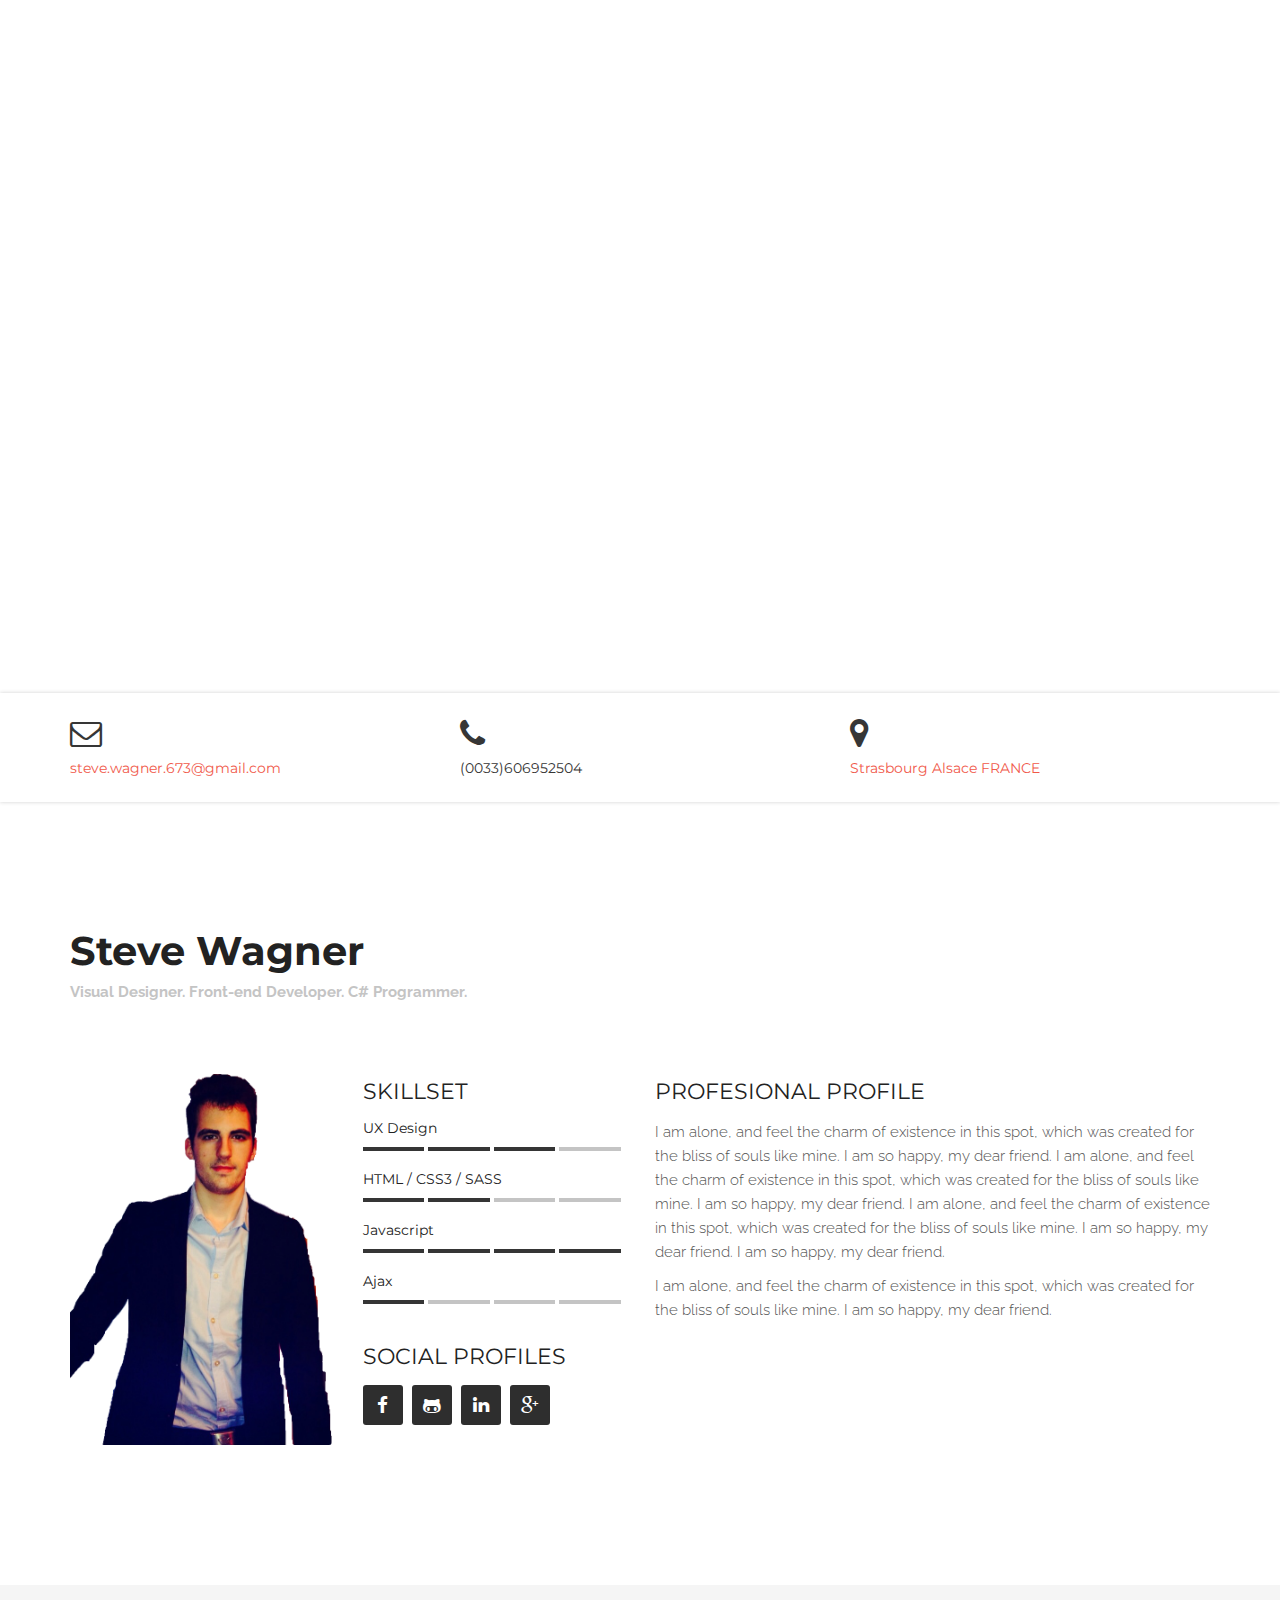
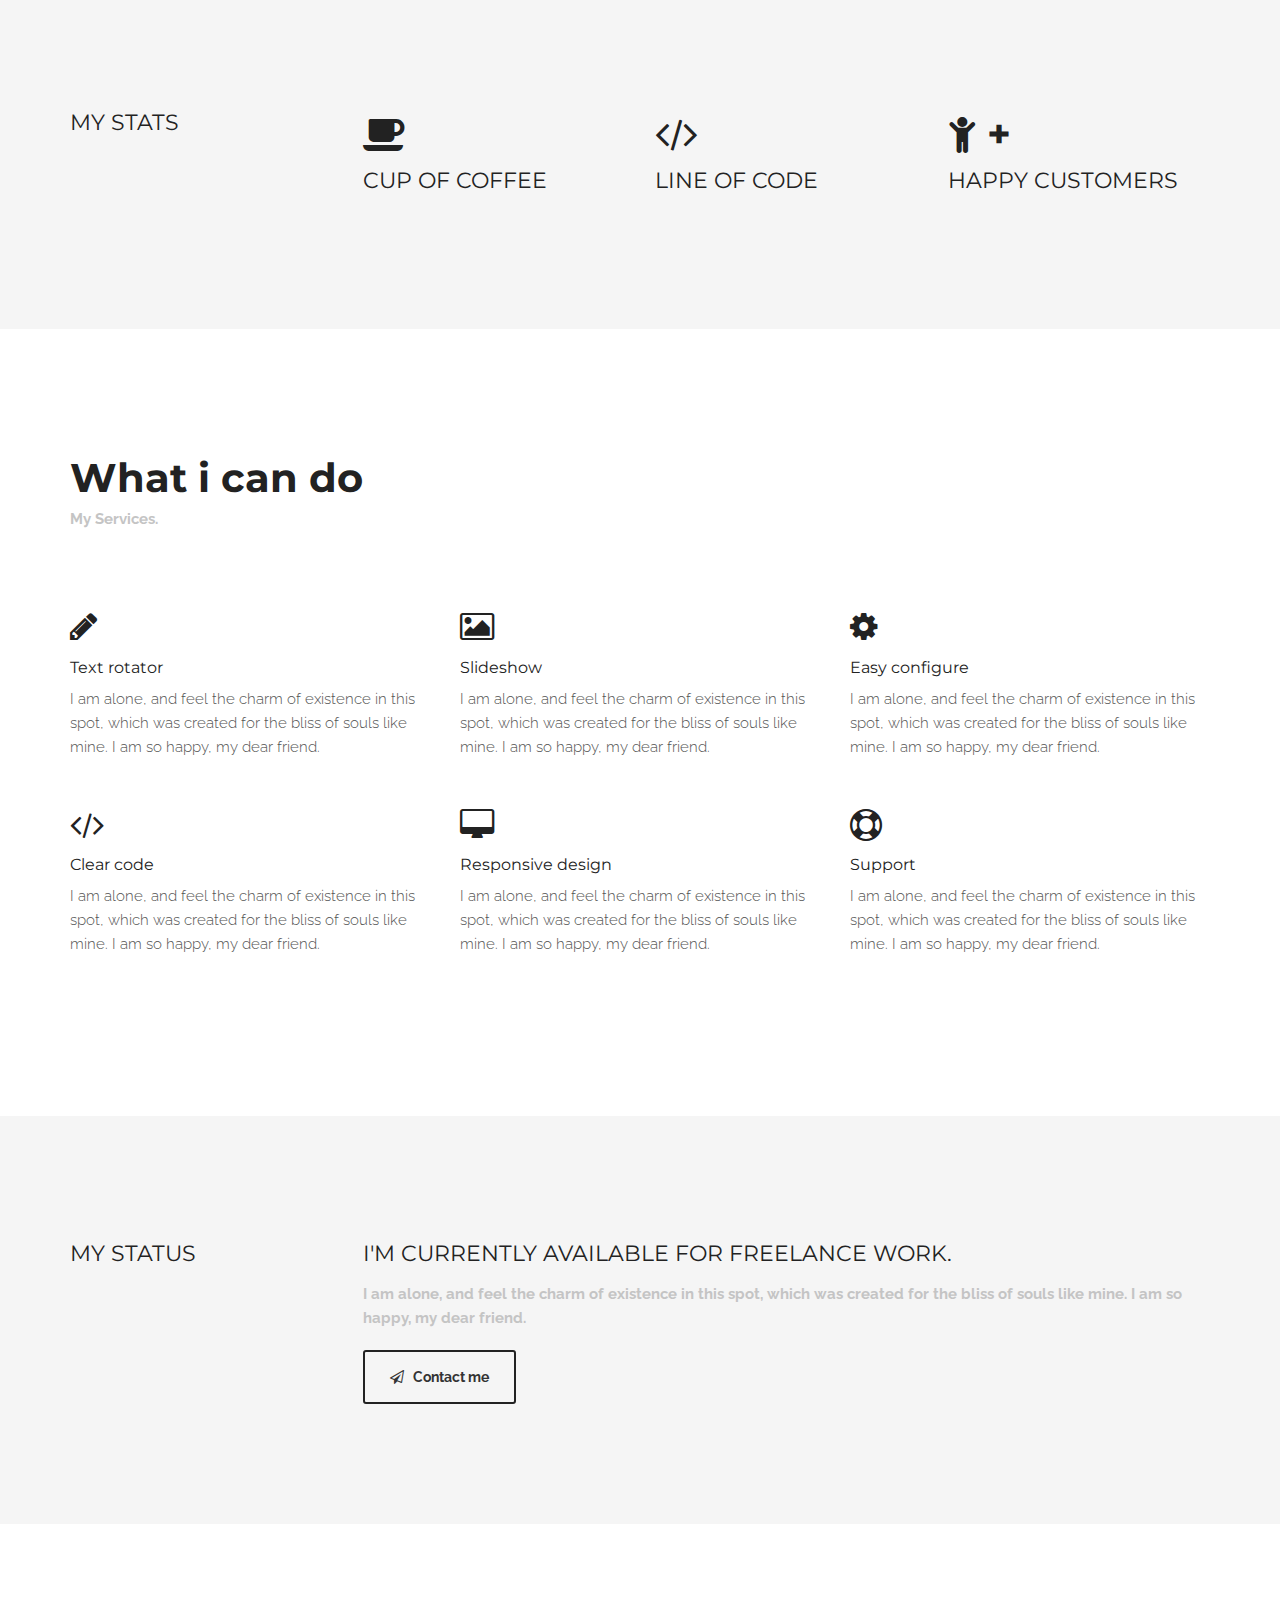
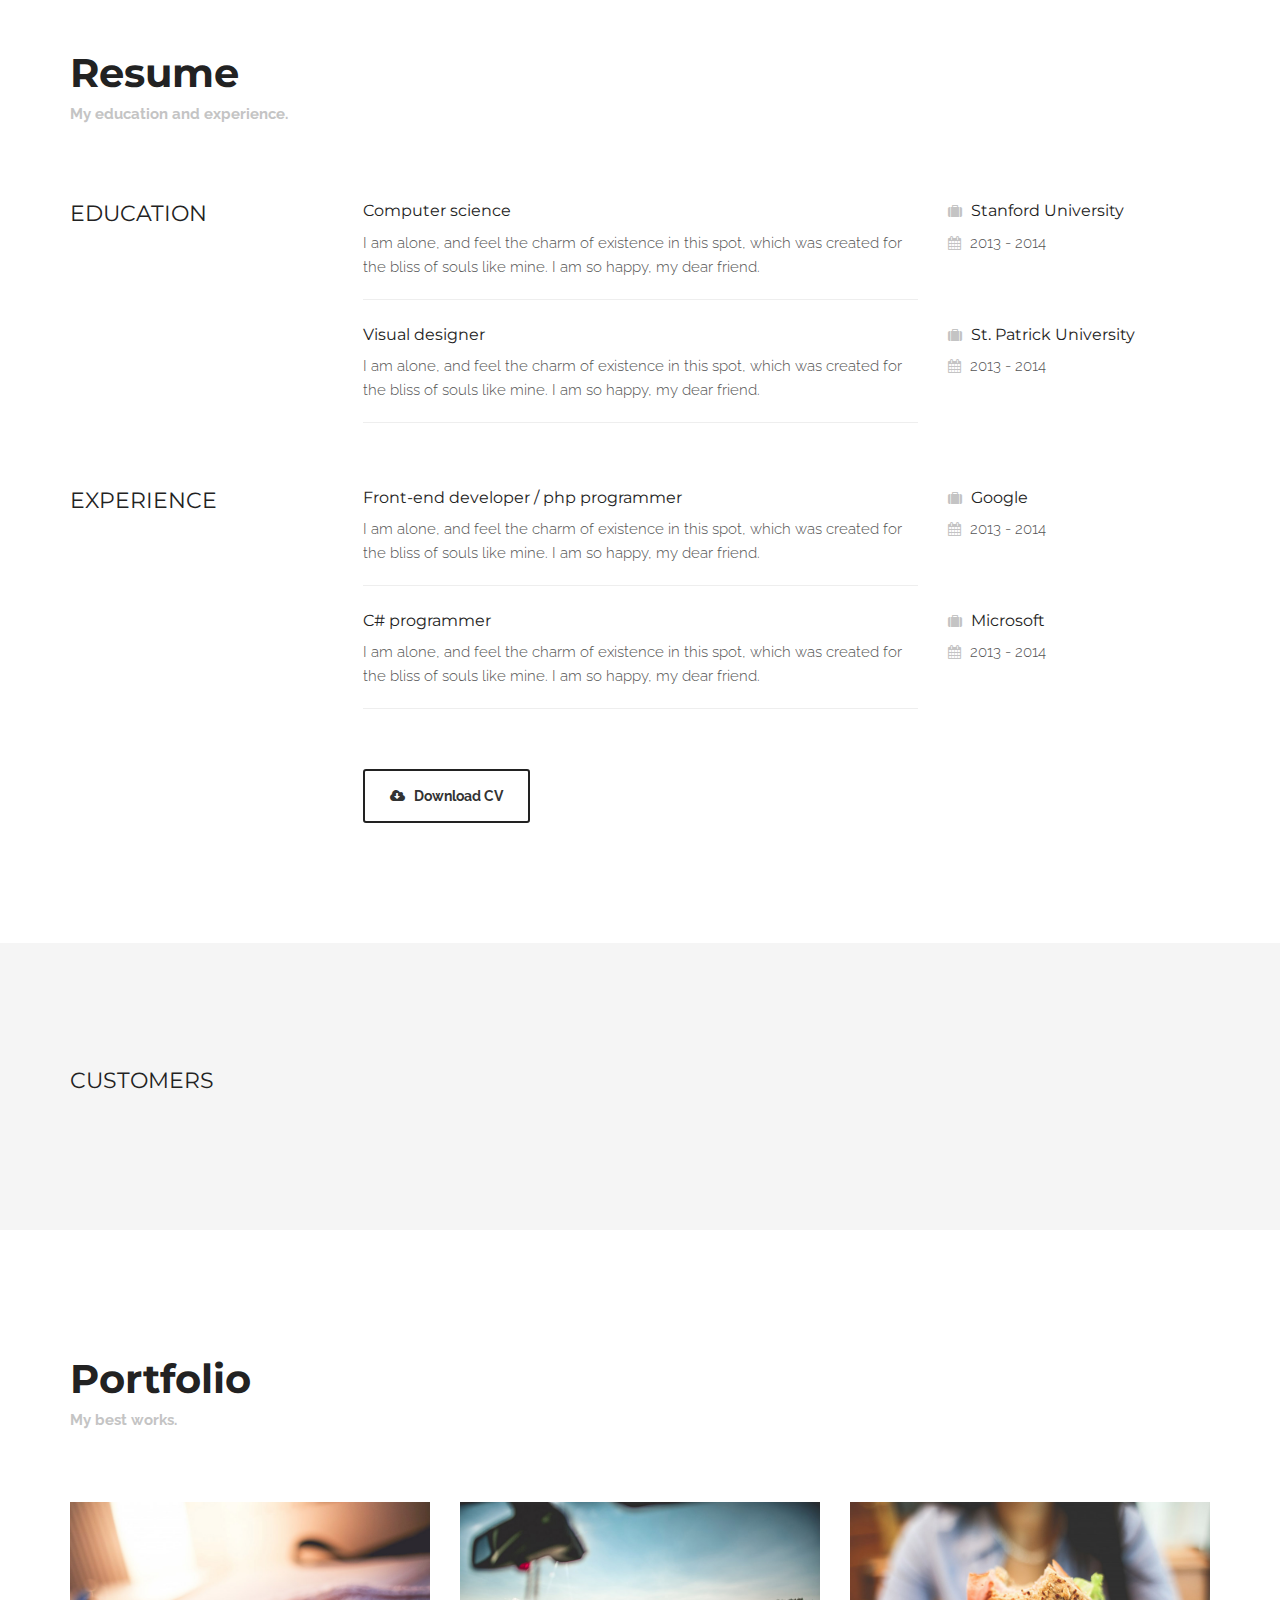
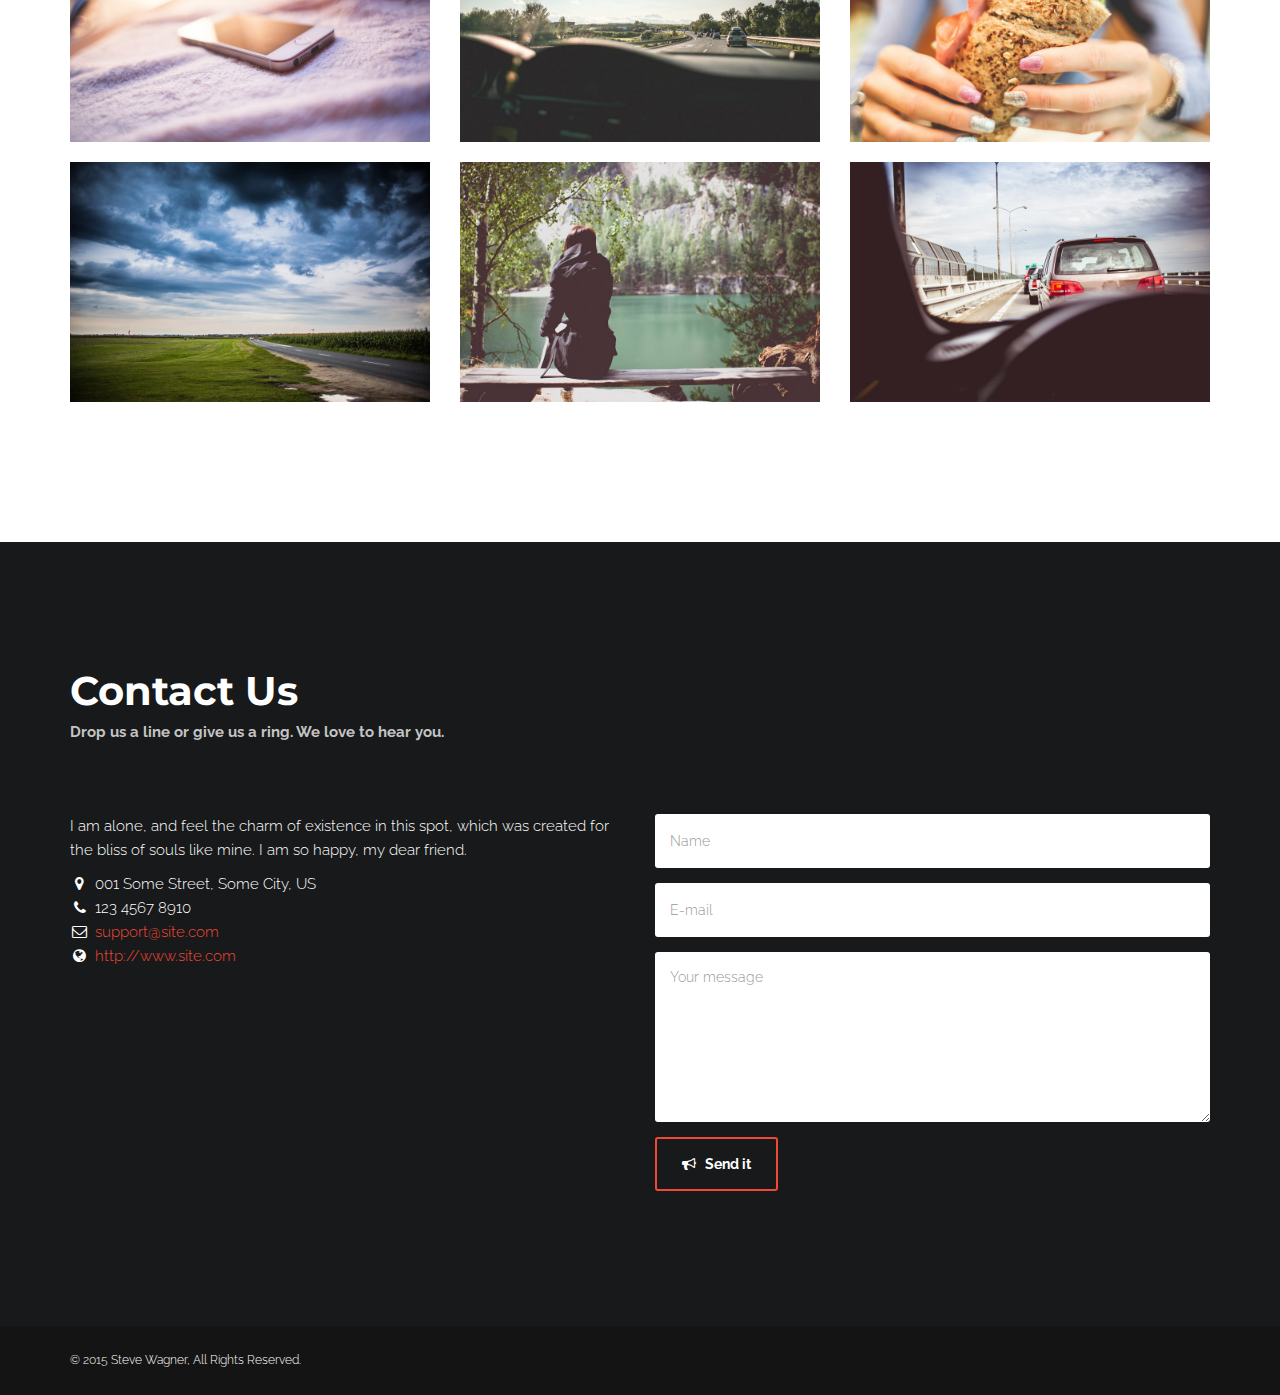
<file: test-master/index.html>
﻿<!DOCTYPE html>
<html lang="en">

<head>
	<meta charset="UTF-8">
	<meta name="viewport" content="width=device-width, initial-scale=1.0">
	<meta name="description" content="">
	<meta name="author" content="">

	<title>Website</title>

	<!-- CSS -->
	<!-- Latest compiled and minified CSS -->
	<link rel="stylesheet" href="http://maxcdn.bootstrapcdn.com/bootstrap/3.3.5/css/bootstrap.min.css">
	<!-- Owl Carousel -->
	<link href="assets/css/owl.theme.css" rel="stylesheet">
	<link href="assets/css/owl.carousel.css" rel="stylesheet">
	<!-- Magnific-popup lightbox -->
	<link href="assets/css/magnific-popup.css" rel="stylesheet">
	<!-- Simple text rotator -->
	<link href="assets/css/simpletextrotator.css" rel="stylesheet">
	<!-- Font Awesome CSS -->
	<link href="assets/css/font-awesome.min.css" rel="stylesheet" media="screen">
	<!-- Animate css -->
	<link href="assets/css/animate.css" rel="stylesheet">
	<!-- Custom styles CSS -->
	<link href="assets/css/style.css" rel="stylesheet" media="screen">
</head>
<body>

	<div class="wrapper">

		<!-- Preloader -->

		<div id="preloader">
			<div id="status">
				<div class="status-mes"><h4>Welcome</h4></div>
			</div>
		</div>

		<!-- Navigation start -->

		<nav class="navbar navbar-custom navbar-fixed-top" role="navigation">
			<div class="container">

				<!-- Brand and toggle get grouped for better mobile display -->
				<div class="navbar-header">
					<button type="button" class="navbar-toggle" data-toggle="collapse" data-target="#bs-example-navbar-collapse-1">
						<span class="sr-only">Toggle navigation</span>
						<span class="icon-bar"></span>
						<span class="icon-bar"></span>
						<span class="icon-bar"></span>
					</button>
					<a class="navbar-brand" href="#">Steve Wagner</a>
				</div>

				<!-- Collect the nav links, forms, and other content for toggling -->
				<div class="collapse navbar-collapse" id="bs-example-navbar-collapse-1">
					<ul class="nav navbar-nav navbar-right">
						<li><a href="#intro">home</a></li>
						<li><a href="#profile">Profile</a></li>
						<li><a href="#services">Services</a></li>
						<li><a href="#resume">Resume</a></li>
						<li><a href="#portfolio">Portfolio</a></li>
						<li><a href="#contact">Contact</a></li>
					</ul>
				</div>

			</div>
		</nav>

		<!-- Navigation end -->

		<!-- Intro section start -->

		<section id="intro" class="section">

			<div class="container">

				<div class="row">

					<div class="col-md-12">

						<div class="hello wow bounceInDown">
							<h1>Steve Wagner</h1>
							<h3><span class="rotate">Visual Designer. | Front-end Developer. | C# Programmer. | Student.</span></h3>
						</div>

						<a href="#profile">
							<div class="mouse-icon">
								<div class="wheel"></div>
							</div>
						</a>

					</div>

				</div><!-- .row -->

			</div><!-- .container -->

		</section>

		<!-- Intro section end -->

		<!-- Profile contact callout section -->

		<section id="profile-contact">

			<div class="container">

				<div class="row">

					<div class="col-sm-4 wow bounceInLeft">
						<div class="profile-item">
							<i class="fa fa-envelope-o"></i>
							<h5><a href="http://www.gmail.com" target="_blank">steve.wagner.673@gmail.com</a></h5>
						</div>
					</div>

					<div class="col-sm-4 wow bounceInUp">
						<div class="profile-item">
							<i class="fa fa-phone"></i>
							<h5>(0033)606952504</h5>
						</div>
					</div>

					<div class="col-sm-4 wow bounceInRight">
						<div class="profile-item">
							<i class="fa fa-map-marker"></i>
							<h5><a href="https://www.google.fr/maps/place/Strasbourg/@48.5691135,7.762094,12z/data=!4m2!3m1!1s0x4796c8495e18b2c1:0x971a483118e7241f" target="_blank"> Strasbourg Alsace FRANCE</a></h5>
						</div>
					</div>

				</div><!-- .row -->

			</div><!-- .container -->

		</section>

		<!-- Profile contact callout section -->

		<!-- Profile section start -->

		<section id="profile" class="section">

			<div class="container">

				<div class="row">

					<div class="col-md-12 headline wow bounceInDown">
						<h2>Steve Wagner</h2>
						<p>Visual Designer. Front-end Developer. C# Programmer.</p>
					</div>

					<div class="col-md-3 col-sm-6 hidden-xs wow bounceInLeft">
						<img class="avatar" src="assets/images/test2.png" alt="">
					</div>

					<div class="col-md-3 col-sm-6 wow bounceInUp">

						<div class="profile-widget">
							<h3>Skillset</h3>

							<h5>UX Design</h5>
							<div class="skill-bar">
								<div class="skill-rate-on"></div>
								<div class="skill-rate-on"></div>
								<div class="skill-rate-on"></div>
								<div class="skill-rate-off"></div>
							</div>

							<h5>HTML / CSS3 / SASS</h5>
							<div class="skill-bar">
								<div class="skill-rate-on"></div>
								<div class="skill-rate-on"></div>
								<div class="skill-rate-off"></div>
								<div class="skill-rate-off"></div>
							</div>

							<h5>Javascript</h5>
							<div class="skill-bar">
								<div class="skill-rate-on"></div>
								<div class="skill-rate-on"></div>
								<div class="skill-rate-on"></div>
								<div class="skill-rate-on"></div>
							</div>

							<h5>Ajax</h5>
							<div class="skill-bar">
								<div class="skill-rate-on"></div>
								<div class="skill-rate-off"></div>
								<div class="skill-rate-off"></div>
								<div class="skill-rate-off"></div>
							</div>
						</div>

						<div class="profile-widget">
							<h3>Social Profiles</h3>
							<ul class="widget-social">
								<li><a href="https://www.facebook.com/steve.wagner.988" target="_blank"><i class="fa fa-facebook fa-fw"></i></a></li>
								<li><a href="https://github.com/SteveWagner67" target="_blank"><i class="fa fa-github-alt"></i></a></li>
								<li><a href="https://www.linkedin.com/pub/steve-wagner/aa/b10/666" target="_blank"><i class="fa fa-linkedin"></i></a></li>
								<li><a href="https://plus.google.com/u/0/118108532987137169830/posts/p/pub" target="_blank"><i class="fa fa-google-plus"></i></a></li>
							</ul>
						</div>

					</div><!-- .col-md-3 -->

					<div class="col-md-6 col-sm-12 wow bounceInRight">
						<h3>Profesional Profile</h3>
						<p>I am alone, and feel the charm of existence in this spot, which was created for the bliss of souls like mine. I am so happy, my dear friend. I am alone, and feel the charm of existence in this spot, which was created for the bliss of souls like mine. I am so happy, my dear friend. I am alone, and feel the charm of existence in this spot, which was created for the bliss of souls like mine. I am so happy, my dear friend. I am so happy, my dear friend.</p>
						<p>I am alone, and feel the charm of existence in this spot, which was created for the bliss of souls like mine. I am so happy, my dear friend.</p>
					</div>

				</div><!-- .row -->

			</div><!-- .container -->

		</section>

		<!-- Profile section end -->

		<!-- Callout section start -->

		<section id="stats" class="callout">

			<div class="container">

				<div class="row">

					<div class="col-md-3 col-sm-12 hidden-xs wow bounceInLeft">
						<h3>My Stats</h3>
					</div>

					<div class="col-md-3 col-sm-4 wow bounceInDown">
						<div class="stat">
							<div class="stat-icon">
								<h2><i class="fa fa-coffee hidden-xs"></i><span class="timer" data-to="32"></span></h2>
							</div>
							<h3>Cup of coffee</h3>
						</div>
					</div>

					<div class="col-md-3 col-sm-4 wow bounceInUp">
						<div class="stat">
							<div class="stat-icon">
								<h2><i class="fa fa-code hidden-xs"></i><span class="timer" data-to="999"></span></h2>
							</div>
							<h3>Line of code</h3>
						</div>
					</div>

					<div class="col-md-3 col-sm-4 wow bounceInRight">
						<div class="stat">
							<div class="stat-icon">
								<h2><i class="fa fa-child hidden-xs"></i><span class="timer" data-to="300"></span>+</h2>
							</div>
							<h3>Happy customers</h3>
						</div>
					</div>

				</div><!-- .row -->

			</div><!-- .container -->

		</section>

		<!-- Callout section end -->

		<!-- Services section start -->

		<section id="services" class="section">

			<div class="container">

				<div class="row">

					<div class="col-md-12 headline wow bounceInDown">
						<h2>What i can do</h2>
						<p>My Services.</p>
					</div>

					<div class="col-md-12">

						<div class="row">

							<div class="col-sm-4 wow bounceInLeft">
								<div class="service">
									<div class="icon">
										<i class="fa fa-pencil"></i>
									</div>
									<h4>Text rotator</h4>
									<div class="text">
										<p>I am alone, and feel the charm of existence in this spot, which was created for the bliss of souls like mine. I am so happy, my dear friend.</p>
									</div>
								</div>
							</div>

							<div class="col-sm-4 wow bounceInUp">
								<div class="service">
									<div class="icon">
										<i class="fa fa-image"></i>
									</div>
									<h4>Slideshow</h4>
									<div class="text">
										<p>I am alone, and feel the charm of existence in this spot, which was created for the bliss of souls like mine. I am so happy, my dear friend.</p>
									</div>
								</div>
							</div>

							<div class="col-sm-4 wow bounceInRight">
								<div class="service">
									<div class="icon">
										<i class="fa fa-cog"></i>
									</div>
									<h4>Easy configure</h4>
									<div class="text">
										<p>I am alone, and feel the charm of existence in this spot, which was created for the bliss of souls like mine. I am so happy, my dear friend.</p>
									</div>
								</div>
							</div>

						</div><!-- .row -->

						<div class="row">

							<div class="col-sm-4 wow bounceInUp" data-wow-delay=".2s">
								<div class="service">
									<div class="icon">
										<i class="fa fa-code"></i>
									</div>
									<h4>Clear code</h4>
									<div class="text">
										<p>I am alone, and feel the charm of existence in this spot, which was created for the bliss of souls like mine. I am so happy, my dear friend.</p>
									</div>
								</div>
							</div>

							<div class="col-sm-4 wow bounceInUp" data-wow-delay=".4s">
								<div class="service">
									<div class="icon">
										<i class="fa fa-desktop"></i>
									</div>
									<h4>Responsive design</h4>
									<div class="text">
										<p>I am alone, and feel the charm of existence in this spot, which was created for the bliss of souls like mine. I am so happy, my dear friend.</p>
									</div>
								</div>
							</div>

							<div class="col-sm-4 wow bounceInUp" data-wow-delay=".6s">
								<div class="service">
									<div class="icon">
										<i class="fa fa-life-ring"></i>
									</div>
									<h4>Support</h4>
									<div class="text">
										<p>I am alone, and feel the charm of existence in this spot, which was created for the bliss of souls like mine. I am so happy, my dear friend.</p>
									</div>
								</div>
							</div>

						</div><!-- .row -->

					</div><!-- .col-md-12 -->

				</div><!-- .row -->

			</div><!-- .container -->

		</section>

		<!-- Services section end -->

		<!-- Callout section start -->

		<section class="callout">

			<div class="container">

				<div class="row">

					<div class="col-md-3 hidden-xs wow bounceInLeft">
						<h3>My status</h3>
					</div>

					<div class="col-md-9 headline nomargin wow bounceInDown">
						<h3>I'm currently available for freelance work.</h3>
						<p>I am alone, and feel the charm of existence in this spot, which was created for the bliss of souls like mine. I am so happy, my dear friend.</p>
						<a href="#contact" class="btn btn-default btn-custom-2 callout-btn"><i class="fa fa-paper-plane-o icon-before"></i> Contact me</a>
					</div>

				</div><!-- .row -->

			</div><!-- .container -->

		</section>

		<!-- Callout section end -->

		<!-- Resume section start -->

		<section id="resume" class="section">

			<div class="container">

				<div class="row">

					<div class="col-md-12 headline wow bounceInDown">
						<h2>Resume</h2>
						<p>My education and experience.</p>
					</div>

				</div><!-- .row -->

				<div class="row resume-items">

					<div class="col-md-3 wow bounceInLeft">
						<h3>Education</h3>
					</div>

					<div class="col-md-6 col-sm-8 resume-item wow bounceInUp">
						<h4>Computer science</h4>
						<p>I am alone, and feel the charm of existence in this spot, which was created for the bliss of souls like mine. I am so happy, my dear friend.</p>
						<hr class="hidden-xs">
					</div>

					<div class="col-md-3 col-sm-4 resume-place wow bounceInRight">
						<h4><i class="fa fa-suitcase"></i> Stanford University</h4>
						<i class="fa fa-calendar"></i> 2013 - 2014
						<hr class="visible-xs">
					</div>

					<div class="col-md-6 col-md-offset-3 col-sm-8 resume-item wow bounceInUp">
						<h4>Visual designer</h4>
						<p>I am alone, and feel the charm of existence in this spot, which was created for the bliss of souls like mine. I am so happy, my dear friend.</p>
						<hr class="hidden-xs">
					</div>

					<div class="col-md-3 col-sm-4 resume-place wow bounceInRight">
						<h4><i class="fa fa-suitcase"></i> St. Patrick University</h4>
						<i class="fa fa-calendar"></i> 2013 - 2014
						<hr class="visible-xs">
					</div>

				</div><!-- .row -->

				<div class="row resume-items">

					<div class="col-md-3 wow bounceInLeft">
						<h3>Experience</h3>
					</div>

					<div class="col-md-6 col-sm-8 resume-item wow bounceInUp">
						<h4>Front-end developer / php programmer</h4>
						<p>I am alone, and feel the charm of existence in this spot, which was created for the bliss of souls like mine. I am so happy, my dear friend.</p>
						<hr class="hidden-xs">
					</div>

					<div class="col-md-3 col-sm-4 resume-place wow bounceInRight">
						<h4><i class="fa fa-suitcase"></i> Google</h4>
						<i class="fa fa-calendar"></i> 2013 - 2014
						<hr class="visible-xs">
					</div>

					<div class="col-md-6 col-md-offset-3 col-sm-8 resume-item wow bounceInUp">
						<h4>C# programmer</h4>
						<p>I am alone, and feel the charm of existence in this spot, which was created for the bliss of souls like mine. I am so happy, my dear friend.</p>
						<hr class="hidden-xs">
					</div>

					<div class="col-md-3 col-sm-4 resume-place wow bounceInRight">
						<h4><i class="fa fa-suitcase"></i> Microsoft</h4>
						<i class="fa fa-calendar"></i> 2013 - 2014
						<hr class="visible-xs">
					</div>

				</div><!-- .row -->

				<div class="row">

					<div class="col-md-6 col-md-offset-3 wow bounceInUp">
						<a href="assets/CV_Steve_Wagner_15-09-28.pdf" target="_blank" class="btn btn-default btn-custom-2"><i class="fa fa-cloud-download icon-before"></i> Download CV</a>
					</div>

				</div><!-- .row -->

			</div><!-- .container -->

		</section>

		<!-- Resume section end -->

		<!-- Callout section start -->

		<section id="clients" class="callout">

			<div class="container">

				<div class="row">

					<div class="col-md-3 hidden-xs wow bounceInLeft">
						<h3>Customers</h3>
					</div>

					<div class="col-md-9 wow bounceInRight">

						<div id="owl-clients" class="owl-carousel">
							
							<div class="owl-item">
								<img src="assets/images/logo/client160-3.png" alt="">
								<h4>Client 1</h4>
							</div>

							<div class="owl-item">
								<img src="assets/images/logo/client160-1.png" alt="">
								<h4>Client 2</h4>
							</div>

							<div class="owl-item">
								<img src="assets/images/logo/client160-3.png" alt="">
								<h4>Client 3</h4>
							</div>

							<div class="owl-item">
								<img src="assets/images/logo/client160-1.png" alt="">
								<h4>Client 4</h4>
							</div>

							<div class="owl-item">
								<img src="assets/images/logo/client160-3.png" alt="">
								<h4>Client 5</h4>
							</div>

							<div class="owl-item">
								<img src="assets/images/logo/client160-1.png" alt="">
								<h4>Client 6</h4>
							</div>

						</div>

					</div><!-- .col-md-9 -->

				</div><!-- .row -->

			</div><!-- .container -->

		</section>

		<!-- Callout section end -->

		<!-- Portfolio section start -->

		<section id="portfolio" class="section">

			<div class="container">

				<div class="row">

					<div class="col-md-12 headline wow bounceInDown">
						<h2>Portfolio</h2>
						<p>My best works.</p>
					</div>

					<div class="col-md-4 col-sm-6 wow bounceInLeft">
						<a href="assets/images/p1.jpg" class="pop-up" title="Caption 1">
							<div class="portfolio-item">
								<div class="portfolio-item-preview">
									<img src="assets/images/p1.jpg" alt="">
								</div>
								<div class="portfolio-item-description">
									<h3>Some work</h3>
									<p>Category</p>
								</div>
							</div>
						</a>
					</div>

					<div class="col-md-4 col-sm-6 wow bounceInUp">
						<a href="https://vimeo.com/45830194" class="video-pop-up" title="Caption 2">
							<div class="portfolio-item">
								<div class="portfolio-item-preview">
									<img src="assets/images/p2.jpg" alt="">
								</div>
								<div class="portfolio-item-description">
									<h3>Some work</h3>
									<p>Category</p>
								</div>
							</div>
						</a>
					</div>

					<div class="col-md-4 col-sm-6 wow bounceInRight">
						<a href="assets/images/p3.jpg" class="pop-up" title="Caption 3">
							<div class="portfolio-item">
								<div class="portfolio-item-preview">
									<img src="assets/images/p3.jpg" alt="">
								</div>
								<div class="portfolio-item-description">
									<h3>Some work</h3>
									<p>Category</p>
								</div>
							</div>
						</a>
					</div>

					<div class="col-md-4 col-sm-6 wow bounceInUp" data-wow-delay=".2s">
						<a href="assets/images/p5.jpg" class="pop-up" title="Caption 4">
							<div class="portfolio-item">
								<div class="portfolio-item-preview">
									<img src="assets/images/p5.jpg" alt="">
								</div>
								<div class="portfolio-item-description">
									<h3>Some work</h3>
									<p>Category</p>
								</div>
							</div>
						</a>
					</div>

					<div class="col-md-4 col-sm-6 wow bounceInUp" data-wow-delay=".4s">
						<a href="assets/images/p8.jpg" class="pop-up" title="Caption 5">
							<div class="portfolio-item">
								<div class="portfolio-item-preview">	
									<img src="assets/images/p8.jpg" alt="">
								</div>
								<div class="portfolio-item-description">
									<h3>Some work</h3>
									<p>Category</p>
								</div>
							</div>
						</a>
					</div>

					<div class="col-md-4 col-sm-6 wow bounceInUp" data-wow-delay=".6s">
						<a href="assets/images/p6.jpg" class="pop-up" title="Caption 6">
							<div class="portfolio-item">
								<div class="portfolio-item-preview">
									<img src="assets/images/p6.jpg" alt="">
								</div>
								<div class="portfolio-item-description">
									<h3>Some work</h3>
									<p>Category</p>
								</div>
							</div>
						</a>
					</div>

				</div><!-- .row -->

			</div><!-- .container -->

		</section>

		<!-- Portfolio section end -->

		<!-- Contact section start -->

		<section id="contact" class="section">

			<div class="container">

				<div class="row">

					<div class="col-md-12 headline wow bounceInLeft">
						<h2>Contact Us</h2>
						<p>Drop us a line or give us a ring. We love to hear you.</p>
					</div>

					<div class="col-md-6 wow bounceInUp">

						<p>I am alone, and feel the charm of existence in this spot, which was created for the bliss of souls like mine. I am so happy, my dear friend.</p>

						<ul class="icon-list">
							<li><i class="fa fa-fw fa-map-marker"></i>001 Some Street, Some City, US</li>
							<li><i class="fa fa-fw fa-phone"></i>123 4567 8910</li>
							<li><i class="fa fa-fw fa-envelope-o"></i><a href="mailto:">support@site.com</a></li>
							<li><i class="fa fa-fw fa-globe"></i><a href="#">http://www.site.com</a></li>
						</ul>

					</div>

					<div class="col-md-6 wow bounceInRight">

						<form id="contact-form" role="form">

							<div class="form-group">
								<label class="sr-only" for="c_name">Name</label>
								<input type="text" id="c_name" class="form-control" name="c_name" placeholder="Name">
							</div>

							<div class="form-group">
								<label class="sr-only" for="c_email">Email address</label>
								<input type="email" id="c_email" class="form-control" name="c_email" placeholder="E-mail">
							</div>

							<div class="form-group">
								<textarea class="form-control" id="c_message" name="c_message" rows="7" placeholder="Your message"></textarea>
							</div>

							<button type="submit" class="btn btn-custom-1">
								<i class="fa fa-bullhorn icon-before"></i> Send it
							</button>

						</form>

						<div class="ajax-response"></div>

					</div>

				</div><!-- .row -->

			</div><!-- .container -->

		</section>

		<!-- Contact section end -->

		<!-- Footer start -->

		<footer id="footer">

			<div class="container">

				<div class="row">

					<div class="col-md-12">
						<p class="copy">
							© 2015 Steve Wagner, All Rights Reserved.
						</p>
					</div>

				</div><!-- .row -->

			</div><!-- .container -->

		</footer>

		<!-- Footer end -->

	</div><!-- .wrapper -->

	<!-- Javascript files -->
	
	<!-- jQuery library -->
	<script src="https://ajax.googleapis.com/ajax/libs/jquery/1.11.3/jquery.min.js"></script>
	<!-- Latest compiled JavaScript -->
	<script src="http://maxcdn.bootstrapcdn.com/bootstrap/3.3.5/js/bootstrap.min.js"></script>
	<!-- Background slider -->
	<script src="assets/js/jquery.backstretch.min.js"></script>
	<!-- OwlCarousel -->
	<script src="assets/js/owl.carousel.min.js"></script>
	<!-- Modal for portfolio -->
	<script src="assets/js/jquery.magnific-popup.min.js"></script>
	<!-- Text rotator -->
	<script src="assets/js/jquery.simple-text-rotator.min.js"></script>
	<!-- Waypoints -->
	<script src="assets/js/jquery.waypoints.js"></script>
	<!-- CountTo  -->
	<script src="assets/js/jquery.countTo.js"></script>
	<!-- WOW - Reveal Animations When You Scroll -->
	<script src="assets/js/wow.min.js"></script>   
	<!-- Smooth scroll -->
	<script src="assets/js/smoothscroll.js"></script>
	<!-- Fitvids -->
	<script src="assets/js/jquery.fitvids.js"></script>
	<!-- Custom scripts -->
	<script src="assets/js/custom.js"></script> 

</body>

</html>
</file>
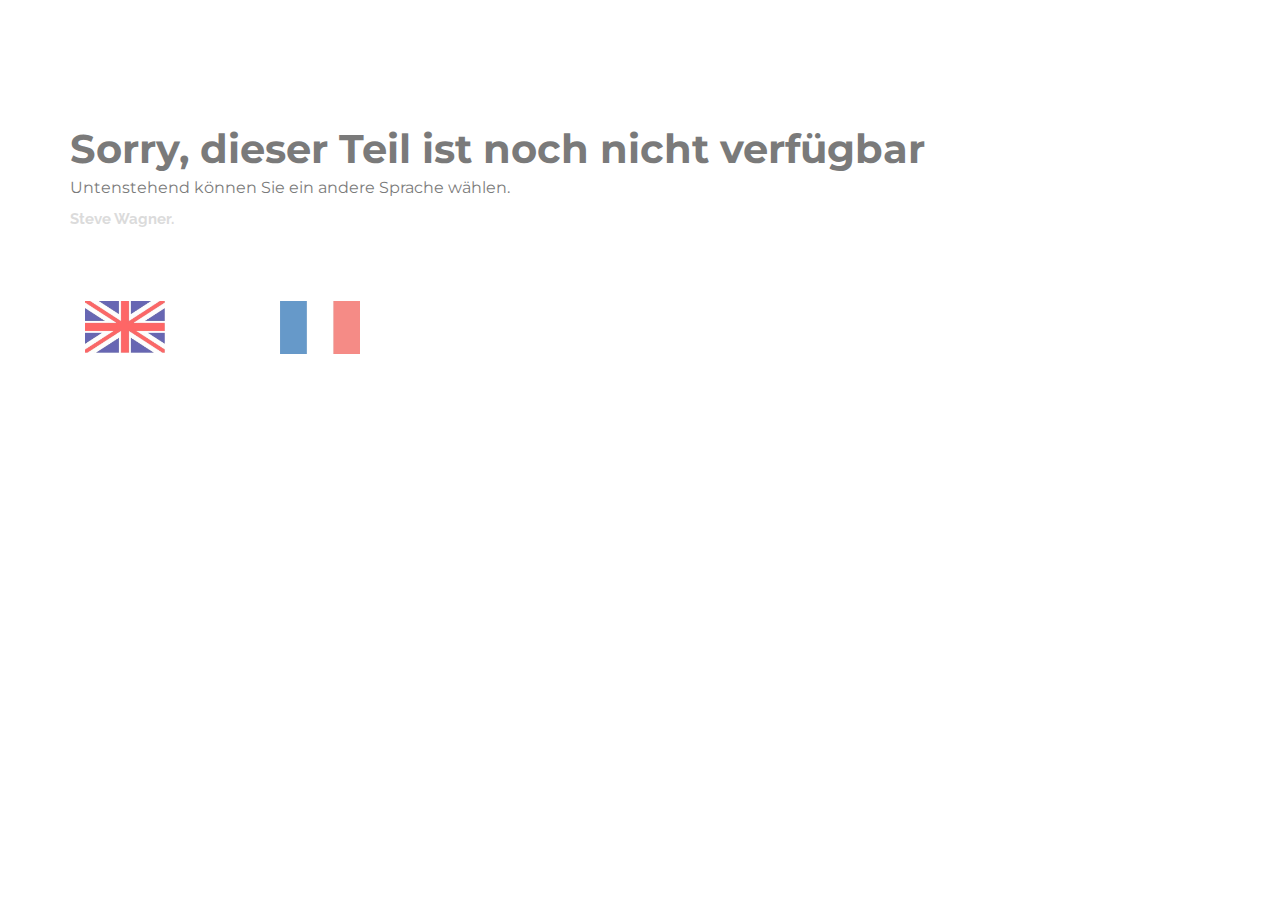
<file: german.html>
﻿<!DOCTYPE html>
<html lang="fr">

<head>
	<meta charset="UTF-8">
	<meta name="viewport" content="width=device-width, initial-scale=1.0">
	<meta name="description" content="">
	<meta name="author" content="">

	<title>Steve Wagner</title>

	<!-- CSS -->
	<!-- Latest compiled and minified CSS -->
	<link rel="stylesheet" href="http://maxcdn.bootstrapcdn.com/bootstrap/3.3.5/css/bootstrap.min.css">
	<!-- Owl Carousel -->
	<link href="assets/css/owl.theme.css" rel="stylesheet">
	<link href="assets/css/owl.carousel.css" rel="stylesheet">
	<!-- Magnific-popup lightbox -->
	<link href="assets/css/magnific-popup.css" rel="stylesheet">
	<!-- Simple text rotator -->
	<link href="assets/css/simpletextrotator.css" rel="stylesheet">
	<!-- Font Awesome CSS -->
	<link href="assets/css/font-awesome.min.css" rel="stylesheet" media="screen">
	<!-- Animate css -->
	<link href="assets/css/animate.css" rel="stylesheet">
	<!-- Custom styles CSS -->
	<link href="assets/css/style.css" rel="stylesheet" media="screen">
</head>
<body>

	<div class="wrapper">

		<!-- Preloader -->

		<div id="preloader">
			<div id="status">
				<div class="status-mes"><h4>Willkommen</h4></div>
			</div>
		</div>

		<!-- Profile section start -->

		<section id="profile" class="section">

			<div class="container">

				<div class="row">

					<div class="col-md-12 headline wow bounceInDown">
						<h2>Sorry, dieser Teil ist noch nicht verfügbar</h2>
						<h4>Untenstehend können Sie ein andere Sprache wählen.</h4>
						<p>Steve Wagner.</p>
					</div>
					
					<div class="col-md-2 wow bounceInLeft">
						<div class="stat" role="button">
							<img type=button onClick="location.href='english.html'" class="col-md-8" src="assets/images/english_flag.png" alt="">
						</div>
					</div>
					
					<div class="col-md-2 wow bounceInUp">
						<div class="stat" role="button">
							<img type=button onClick="location.href='french.html'" class="col-md-8" src="assets/images/france-flag.jpg" alt="">
						</div>
					</div>

				</div><!-- .row -->

			</div><!-- .container -->

		</section>

		</div>
		
	</div><!-- .wrapper -->

	<!-- Javascript files -->
	
	<!-- jQuery library -->
	<script src="https://ajax.googleapis.com/ajax/libs/jquery/1.11.3/jquery.min.js"></script>
	<!-- Latest compiled JavaScript -->
	<script src="http://maxcdn.bootstrapcdn.com/bootstrap/3.3.5/js/bootstrap.min.js"></script>
	<!-- Background slider -->
	<script src="assets/js/jquery.backstretch.min.js"></script>
	<!-- OwlCarousel -->
	<script src="assets/js/owl.carousel.min.js"></script>
	<!-- Modal for portfolio -->
	<script src="assets/js/jquery.magnific-popup.min.js"></script>
	<!-- Text rotator -->
	<script src="assets/js/jquery.simple-text-rotator.min.js"></script>
	<!-- Waypoints -->
	<script src="assets/js/jquery.waypoints.js"></script>
	<!-- CountTo  -->
	<script src="assets/js/jquery.countTo.js"></script>
	<!-- WOW - Reveal Animations When You Scroll -->
	<script src="assets/js/wow.min.js"></script>   
	<!-- Smooth scroll -->
	<script src="assets/js/smoothscroll.js"></script>
	<!-- Fitvids -->
	<script src="assets/js/jquery.fitvids.js"></script>
	<!-- Custom scripts -->
	<script src="assets/js/custom.js"></script> 
	
</body>

</html>
</file>
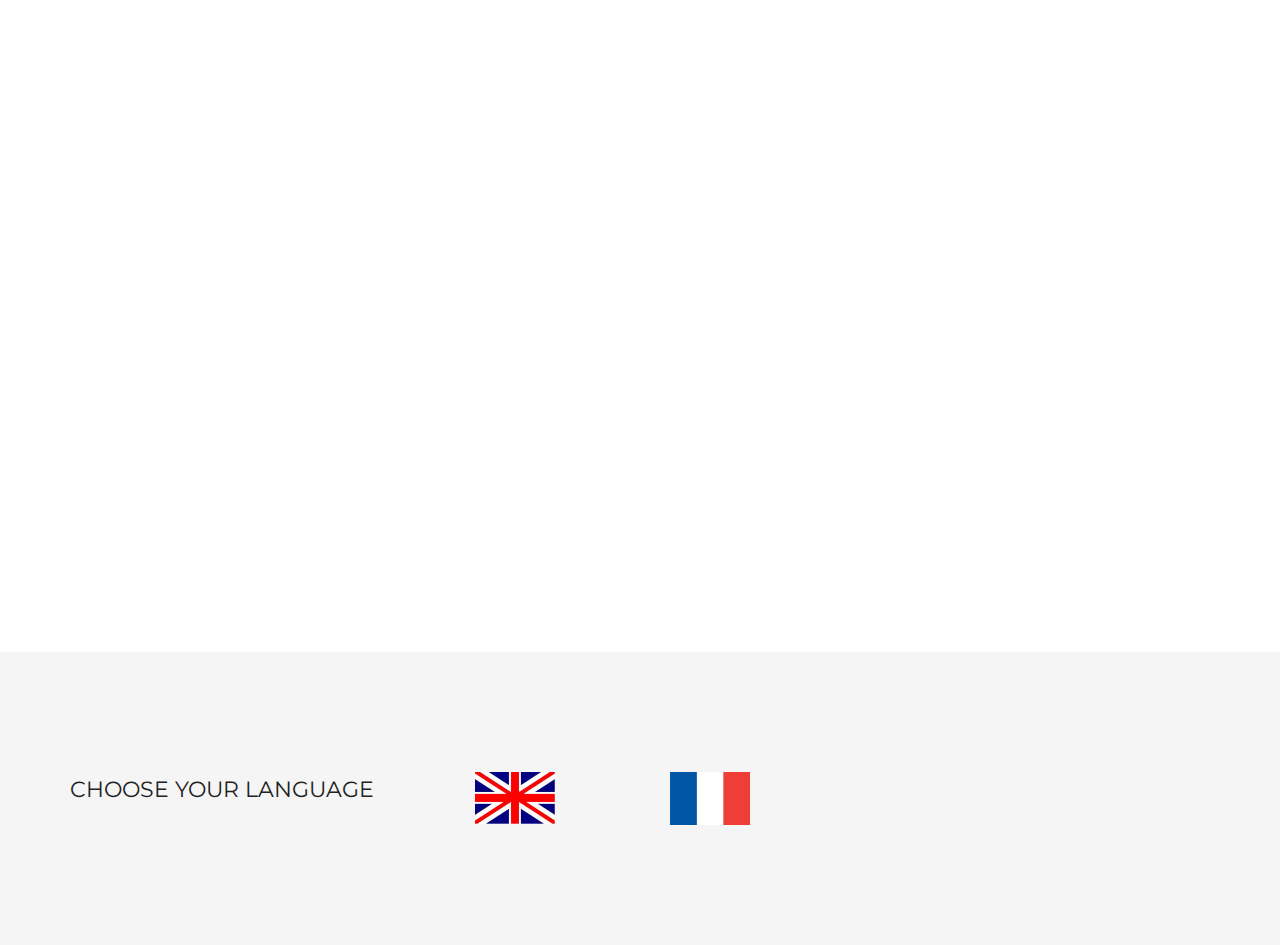
<file: home.html>
﻿<!DOCTYPE html>
<html lang="en">

<head>
	<meta charset="UTF-8">
	<meta name="viewport" content="width=device-width, initial-scale=1.0">
	<meta name="description" content="">
	<meta name="author" content="">

	<title>Home page</title>

	<!-- CSS -->
	<!-- Latest compiled and minified CSS -->
	<link rel="stylesheet" href="http://maxcdn.bootstrapcdn.com/bootstrap/3.3.5/css/bootstrap.min.css">
	<!-- Owl Carousel -->
	<link href="assets/css/owl.theme.css" rel="stylesheet">
	<link href="assets/css/owl.carousel.css" rel="stylesheet">
	<!-- Magnific-popup lightbox -->
	<link href="assets/css/magnific-popup.css" rel="stylesheet">
	<!-- Simple text rotator -->
	<link href="assets/css/simpletextrotator.css" rel="stylesheet">
	<!-- Font Awesome CSS -->
	<link href="assets/css/font-awesome.min.css" rel="stylesheet" media="screen">
	<!-- Animate css -->
	<link href="assets/css/animate.css" rel="stylesheet">
	<!-- Custom styles CSS -->
	<link href="assets/css/style.css" rel="stylesheet" media="screen">
</head>
<body>

	<div class="wrapper">

	<!-- Intro section start -->

		<section id="intro" class="section">

			<div class="container">

				<div class="row">

					<div class="col-md-12">

						<div class="hello wow bounceInDown">
							<h1>Steve Wagner</h1>
						</div>

						<a href="#profile">
							<div class="mouse-icon">
								<div class="wheel"></div>
							</div>
						</a>

					</div>

				</div><!-- .row -->

			</div><!-- .container -->

		</section>

		<!-- Intro section end -->

		<!-- Callout section start -->
		<section class="callout">

			<div class="container">

				<div class="row">

					<div class="col-md-4 hidden-xs wow bounceInLeft">
						<h3>Choose your language</h3>
					</div>

					<div class="col-md-2 wow bounceInLeft">
						<div class="stat" role="button">
							<img type=button onClick="location.href='english.html'" class="col-md-8" src="assets/images/english_flag.png" alt="">
						</div>
					</div>

					<div class="col-md-2 wow bounceInUp">
						<div class="stat" role="button">
							<img type=button onClick="location.href='french.html'" class="col-md-8" src="assets/images/france-flag.jpg" alt="">
						</div>
					</div>

				</div><!-- .row -->

			</div><!-- .container -->
			
		</section>

		<!-- Callout section end -->
	
		
	</div> <!--wrapper-->
	
	<!-- Javascript files -->
	
	<!-- jQuery library -->
	<script src="https://ajax.googleapis.com/ajax/libs/jquery/1.11.3/jquery.min.js"></script>
	<!-- Latest compiled JavaScript -->
	<script src="http://maxcdn.bootstrapcdn.com/bootstrap/3.3.5/js/bootstrap.min.js"></script>
	<!-- Background slider -->
	<script src="assets/js/jquery.backstretch.min.js"></script>
	<!-- OwlCarousel -->
	<script src="assets/js/owl.carousel.min.js"></script>
	<!-- Modal for portfolio -->
	<script src="assets/js/jquery.magnific-popup.min.js"></script>
	<!-- Text rotator -->
	<script src="assets/js/jquery.simple-text-rotator.min.js"></script>
	<!-- Waypoints -->
	<script src="assets/js/jquery.waypoints.js"></script>
	<!-- CountTo  -->
	<script src="assets/js/jquery.countTo.js"></script>
	<!-- WOW - Reveal Animations When You Scroll -->
	<script src="assets/js/wow.min.js"></script>   
	<!-- Smooth scroll -->
	<script src="assets/js/smoothscroll.js"></script>
	<!-- Fitvids -->
	<script src="assets/js/jquery.fitvids.js"></script>
	<!-- Custom scripts -->
	<script src="assets/js/custom.js"></script> 
	
</body>
</html>
</file>
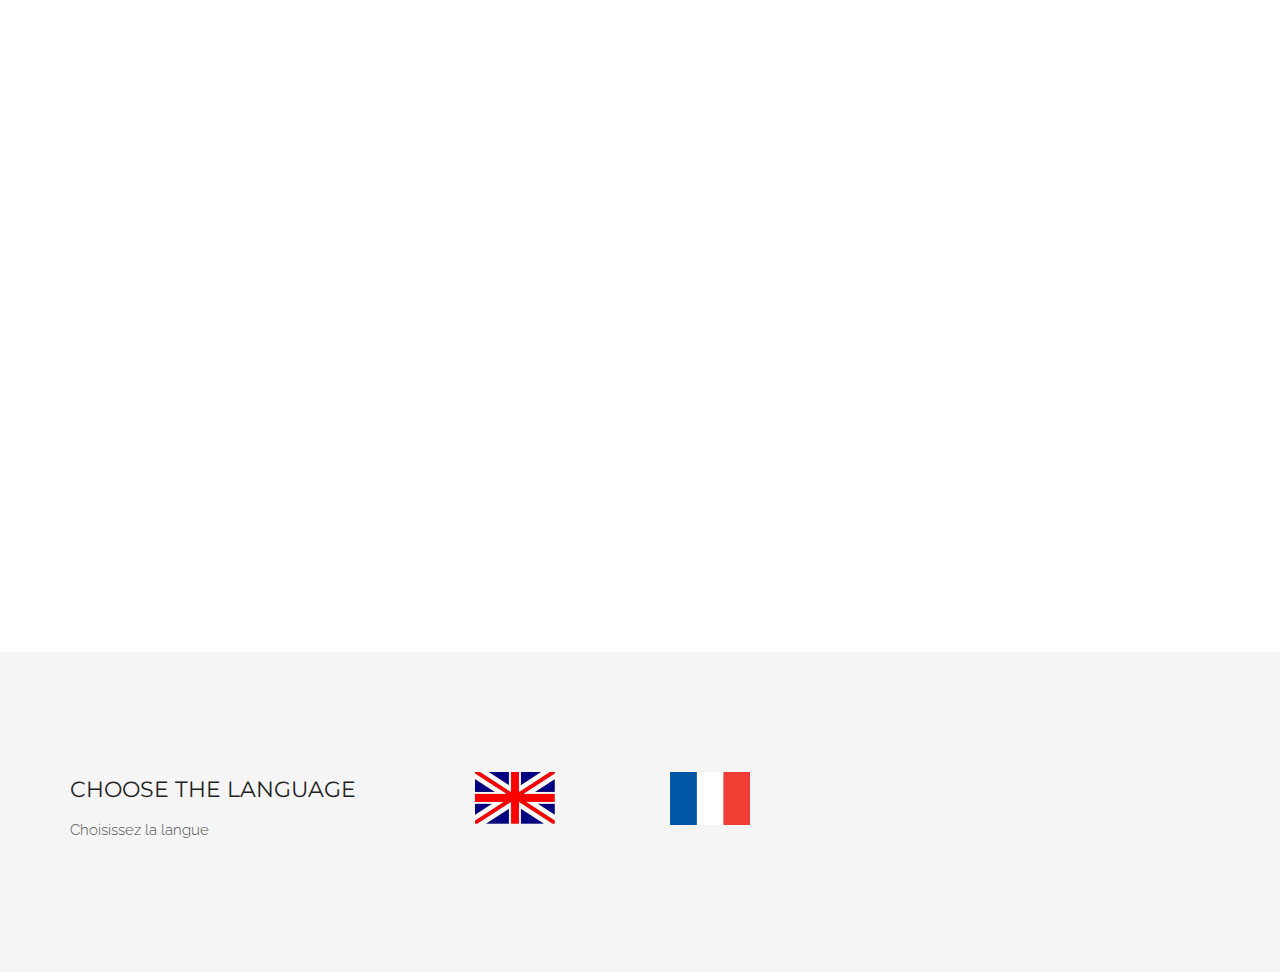
<file: OLD_index.html>
﻿<!DOCTYPE html>
<html lang="en">

<head>
	<meta charset="UTF-8">
	<meta name="viewport" content="width=device-width, initial-scale=1.0">
	<meta name="description" content="">
	<meta name="author" content="">

	<title>Home page</title>

	<!-- CSS -->
	<!-- Latest compiled and minified CSS -->
	<link rel="stylesheet" href="http://maxcdn.bootstrapcdn.com/bootstrap/3.3.5/css/bootstrap.min.css">
	<!-- Owl Carousel -->
	<link href="assets/css/owl.theme.css" rel="stylesheet">
	<link href="assets/css/owl.carousel.css" rel="stylesheet">
	<!-- Magnific-popup lightbox -->
	<link href="assets/css/magnific-popup.css" rel="stylesheet">
	<!-- Simple text rotator -->
	<link href="assets/css/simpletextrotator.css" rel="stylesheet">
	<!-- Font Awesome CSS -->
	<link href="assets/css/font-awesome.min.css" rel="stylesheet" media="screen">
	<!-- Animate css -->
	<link href="assets/css/animate.css" rel="stylesheet">
	<!-- Custom styles CSS -->
	<link href="assets/css/style.css" rel="stylesheet" media="screen">
</head>
<body>

	<div class="wrapper">

	<!-- Intro section start -->

		<section id="intro" class="section">

			<div class="container">

				<div class="row">

					<div class="col-md-12">

						<div class="hello wow bounceInDown">
							<h1>Steve Wagner</h1>
						</div>

						<a href="#langage">
							<div class="mouse-icon">
								<div class="wheel"></div>
							</div>
						</a>

					</div>

				</div><!-- .row -->

			</div><!-- .container -->

		</section>

		<!-- Intro section end -->

		<!-- Callout section start -->
		<section id="langage" class="callout">

			<div class="container">

				<div class="row">

					<div class="col-md-4 hidden-xs wow bounceInLeft">
						<h3>Choose the language</h3>
						<p>Choisissez la langue</p>
<!--						<p>Wählen Sie die Sprache</p> -->
					</div>

					<div class="col-md-2 wow bounceInLeft">
						<div class="stat" role="button">
							<img type=button onClick="location.href='english.html'" class="col-md-8" src="assets/images/english_flag.png" alt="">
						</div>
					</div>

					<div class="col-md-2 wow bounceInUp">
						<div class="stat" role="button">
							<img type=button onClick="location.href='french.html'" class="col-md-8" src="assets/images/france-flag.jpg" alt="">
						</div>
					</div>
					
<!--					<div class="col-md-2 wow bounceInUp">
						<div class="stat" role="button">
							<img type=button onClick="location.href='german.html'" class="col-md-8" src="assets/images/germany-flag.jpg" alt="">
						</div>
					</div>
-->
				</div><!-- .row -->

			</div><!-- .container -->
			
		</section>

		<!-- Callout section end -->
	
		
	</div> <!--wrapper-->
	
	<!-- Javascript files -->
	
	<!-- jQuery library -->
	<script src="https://ajax.googleapis.com/ajax/libs/jquery/1.11.3/jquery.min.js"></script>
	<!-- Latest compiled JavaScript -->
	<script src="http://maxcdn.bootstrapcdn.com/bootstrap/3.3.5/js/bootstrap.min.js"></script>
	<!-- Background slider -->
	<script src="assets/js/jquery.backstretch.min.js"></script>
	<!-- OwlCarousel -->
	<script src="assets/js/owl.carousel.min.js"></script>
	<!-- Modal for portfolio -->
	<script src="assets/js/jquery.magnific-popup.min.js"></script>
	<!-- Text rotator -->
	<script src="assets/js/jquery.simple-text-rotator.min.js"></script>
	<!-- Waypoints -->
	<script src="assets/js/jquery.waypoints.js"></script>
	<!-- CountTo  -->
	<script src="assets/js/jquery.countTo.js"></script>
	<!-- WOW - Reveal Animations When You Scroll -->
	<script src="assets/js/wow.min.js"></script>   
	<!-- Smooth scroll -->
	<script src="assets/js/smoothscroll.js"></script>
	<!-- Fitvids -->
	<script src="assets/js/jquery.fitvids.js"></script>
	<!-- Custom scripts -->
	<script src="assets/js/custom.js"></script> 
	
</body>
</html>
</file>
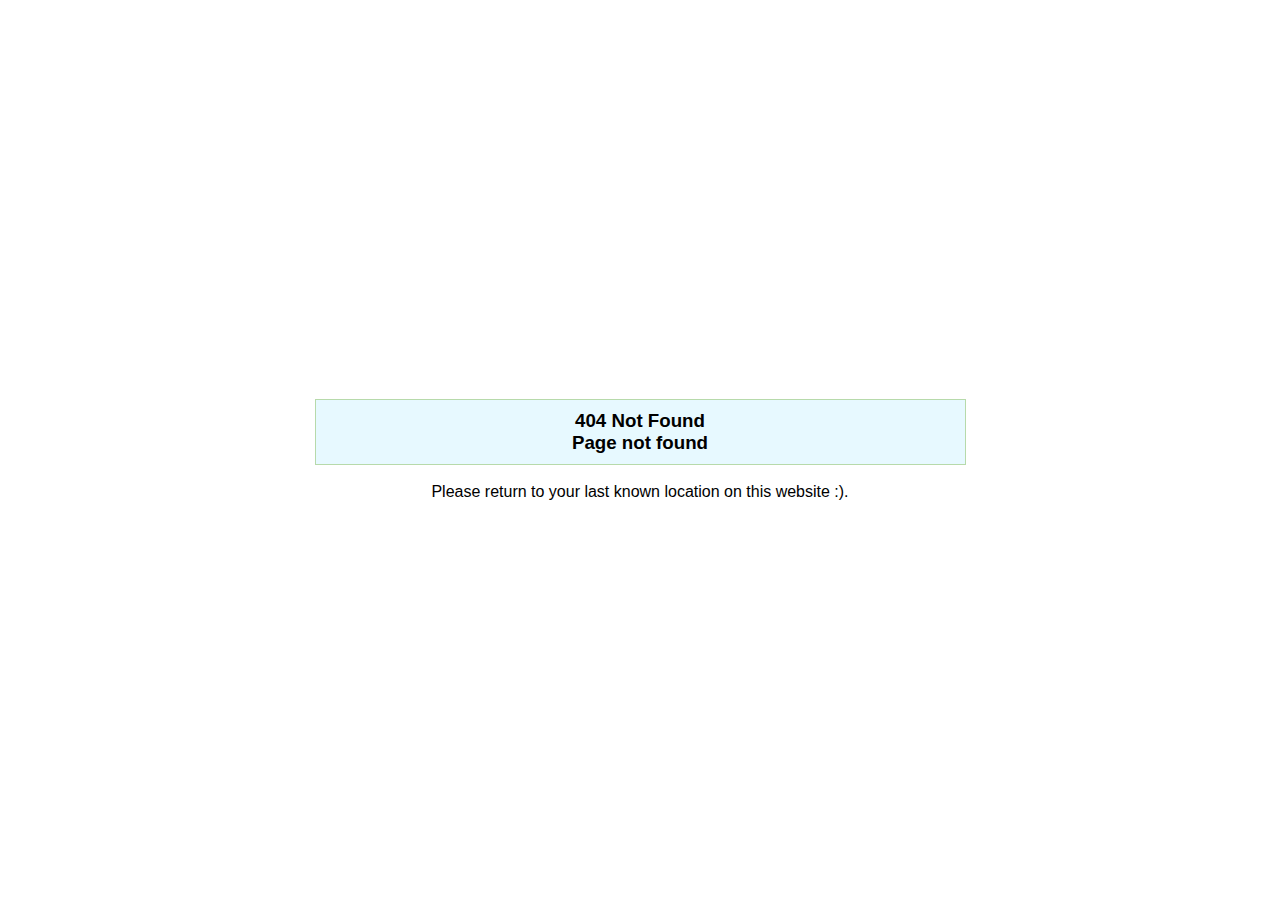
<file: assets/css/AjaxLoader.html>
<!DOCTYPE HTML PUBLIC "-//W3C//DTD HTML 4.01 Transitional//EN">
<html>
<head>
<meta http-equiv="content-type" content="text/html; charset=utf-8">
<title>404 Not Found - Page not found</title>
</head>
<body style="font-family: Tahoma, Verdana, Arial;">
<table border="0" width="100%" height="100%">
<tr><td align="center" valign="middle">
<h3 style="width: 50%; border: 1px Solid #b7daab; padding: 10px; background-color: #e7f9ff;">404 Not Found<br>Page not found</h3>
<p>Please return to your last known location on this website :).</p>
</td></tr>
</table>
</body>
</html>
<!--
   - Unfortunately, Microsoft has added a clever new
   - "feature" to Internet Explorer. If the text of
   - an error's message is "too small", specifically
   - less than 512 bytes, Internet Explorer returns
   - its own error message. You can turn that off,
   - but it's pretty tricky to find switch called
   - "smart error messages". That means, of course,
   - that short error messages are censored by default.
   - IIS always returns error messages that are long
   - enough to make Internet Explorer happy. The
   - workaround is pretty simple: pad the error
   - message with a big comment like this to push it
   - over the five hundred and twelve bytes minimum.
   - Of course, that's exactly what you're reading
   - right now.
   -->
</file>
<file: test-master/assets/css/simpletextrotator.css>
.rotating {
  display: inline-block;
  -webkit-transform-style: preserve-3d;
  -moz-transform-style: preserve-3d;
  -ms-transform-style: preserve-3d;
  -o-transform-style: preserve-3d;
  transform-style: preserve-3d;
  -webkit-transform: rotateX(0) rotateY(0) rotateZ(0);
  -moz-transform: rotateX(0) rotateY(0) rotateZ(0);
  -ms-transform: rotateX(0) rotateY(0) rotateZ(0);
  -o-transform: rotateX(0) rotateY(0) rotateZ(0);
  transform: rotateX(0) rotateY(0) rotateZ(0);
  -webkit-transition: 0.5s;
  -moz-transition: 0.5s;
  -ms-transition: 0.5s;
  -o-transition: 0.5s;
  transition: 0.5s;
  -webkit-transform-origin-x: 50%;
}

.rotating.flip {
  position: relative;
}

.rotating .front, .rotating .back {
  left: 0;
  top: 0;
  -webkit-backface-visibility: hidden;
  -moz-backface-visibility: hidden;
  -ms-backface-visibility: hidden;
  -o-backface-visibility: hidden;
  backface-visibility: hidden;
}

.rotating .front {
  position: absolute;
  display: inline-block;
  -webkit-transform: translate3d(0,0,1px);
  -moz-transform: translate3d(0,0,1px);
  -ms-transform: translate3d(0,0,1px);
  -o-transform: translate3d(0,0,1px);
  transform: translate3d(0,0,1px);
}

.rotating.flip .front {
  z-index: 1;
}

.rotating .back {
  display: block;
  opacity: 0;
}

.rotating.spin {
  -webkit-transform: rotate(360deg) scale(0);
  -moz-transform: rotate(360deg) scale(0);
  -ms-transform: rotate(360deg) scale(0);
  -o-transform: rotate(360deg) scale(0);
  transform: rotate(360deg) scale(0);
}



.rotating.flip .back {
  z-index: 2;
  display: block;
  opacity: 1;
  
  -webkit-transform: rotateY(180deg) translate3d(0,0,0);
  -moz-transform: rotateY(180deg) translate3d(0,0,0);
  -ms-transform: rotateY(180deg) translate3d(0,0,0);
  -o-transform: rotateY(180deg) translate3d(0,0,0);
  transform: rotateY(180deg) translate3d(0,0,0);
}

.rotating.flip.up .back {
  -webkit-transform: rotateX(180deg) translate3d(0,0,0);
  -moz-transform: rotateX(180deg) translate3d(0,0,0);
  -ms-transform: rotateX(180deg) translate3d(0,0,0);
  -o-transform: rotateX(180deg) translate3d(0,0,0);
  transform: rotateX(180deg) translate3d(0,0,0);
}

.rotating.flip.cube .front {
  -webkit-transform: translate3d(0,0,100px) scale(0.9,0.9);
  -moz-transform: translate3d(0,0,100px) scale(0.85,0.85);
  -ms-transform: translate3d(0,0,100px) scale(0.85,0.85);
  -o-transform: translate3d(0,0,100px) scale(0.85,0.85);
  transform: translate3d(0,0,100px) scale(0.85,0.85);
}

.rotating.flip.cube .back {
  -webkit-transform: rotateY(180deg) translate3d(0,0,100px) scale(0.9,0.9);
  -moz-transform: rotateY(180deg) translate3d(0,0,100px) scale(0.85,0.85);
  -ms-transform: rotateY(180deg) translate3d(0,0,100px) scale(0.85,0.85);
  -o-transform: rotateY(180deg) translate3d(0,0,100px) scale(0.85,0.85);
  transform: rotateY(180deg) translate3d(0,0,100px) scale(0.85,0.85);
}

.rotating.flip.cube.up .back {
  -webkit-transform: rotateX(180deg) translate3d(0,0,100px) scale(0.9,0.9);
  -moz-transform: rotateX(180deg) translate3d(0,0,100px) scale(0.85,0.85);
  -ms-transform: rotateX(180deg) translate3d(0,0,100px) scale(0.85,0.85);
  -o-transform: rotateX(180deg) translate3d(0,0,100px) scale(0.85,0.85);
  transform: rotateX(180deg) translate3d(0,0,100px) scale(0.85,0.85);
}
</file>
<file: test-master/assets/css/style.css>
/**
 * Support: web-master72@yandex.ru;
 * Author: web-master72
 * 
 *
/* ---------------------------------------------- /*
 * General styles
/* ---------------------------------------------- */

@import url(http://fonts.googleapis.com/css?family=Montserrat:400,700);
@import url(http://fonts.googleapis.com/css?family=Raleway:400,300,700);

body {
	font: 300 15px/1.6 'Raleway', serif, sans-serif;
	color: #545454;
}

img {
	max-width: 100%;
	height: auto;
}

a {
	color: #EF4836;
}

a:hover {
	color: #C4C4C4;
}

/* ---------------------------------------------- /*
 * Typography
/* ---------------------------------------------- */

h1, h2, h3, h4, h5, h6 {
	font: 400 46px/1.2 'Montserrat', serif, sans-serif;
	margin: 5px 0 5px;
	color: #222;
}

h1 {
	font-size: 64px;
	font-weight: 700;
	margin: 5px 0 15px;
}

h2 {
	font-size: 40px;
	font-weight: 700;
}

h3 {
	font-size: 22px;
	text-transform: uppercase;
	margin: 5px 0 15px;
}

h4 {
	font-size: 16px;
	margin: 5px 0 10px;
}

h5 {
	font-size: 14px;
}

h6 {
	font-size: 13px;
}

/* ---------------------------------------------- /*
 * Transition elsements
/* ---------------------------------------------- */

a,
.btn,
.navbar,
.form-control,
.portfolio-item-description {
	-webkit-transition: all 0.125s ease-in-out 0s;
	   -moz-transition: all 0.125s ease-in-out 0s;
		-ms-transition: all 0.125s ease-in-out 0s;
		 -o-transition: all 0.125s ease-in-out 0s;
			transition: all 0.125s ease-in-out 0s;
}

.portfolio-item-preview {
	-webkit-transition: all 0.3s ease-in-out 0s;
	   -moz-transition: all 0.3s ease-in-out 0s;
		-ms-transition: all 0.3s ease-in-out 0s;
		 -o-transition: all 0.3s ease-in-out 0s;
			transition: all 0.3s ease-in-out 0s;
}

/* ---------------------------------------------- /*
 * Reset box-shadow
/* ---------------------------------------------- */

.btn,
.panel,
.progress,
.form-control,
.modal-content,
.form-control:hover, 
.form-control:focus {
	-webkit-box-shadow: none;
			box-shadow: none;
}

/* ---------------------------------------------- /*
 * Reset border-radius
/* ---------------------------------------------- */

.btn,
.label,
.alert,
.avatar,
.progress,
.form-control,
.modal-content,
.panel-group .panel,
.widget-social li a {
	-webkit-border-radius: 3px;
	   -moz-border-radius: 3px;
		 -o-border-radius: 3px;
			border-radius: 3px;
}

/* ---------------------------------------------- /*
 * Inputs styles
/* ---------------------------------------------- */

.form-control {
	background: #FFF;
	border: 2px solid #C4C4C4;
	height: 54px;
	font-size: 14px;
	padding: 15px;
	color: #777;
}

.input-lg, .form-horizontal .form-group-lg .form-control {
	height: 62px;
}

.input-sm, .form-horizontal .form-group-sm .form-control {
	height: 40px;
	font-size: 12px;
}

/* ---------------------------------------------- /*
 * Custom button style
/* ---------------------------------------------- */

.btn {
	font-weight: 700;
	font-size: 14px;
	padding: 17px 27px;
	border: 0;
}

.btn:hover, .btn:focus, .btn:active, .btn.active {
	outline: inherit !important;
}

/* Button icons */

.btn .icon-before {
	margin-right: 6px;
}

.btn .icon-after {
	margin-left: 6px;
}

/* Button size */

.btn-lg, .btn-group-lg > .btn {
	padding: 22px 24px;
	font-size: 14px;
}

.btn-sm, .btn-group-sm > .btn {
	padding: 11px 18px;
	font-weight: 400;
	font-size: 12px;
}

.btn-xs, .btn-group-xs > .btn {
	padding: 7px 14px;
	font-size: 10px;
}

.btn-list .btn {
	margin-bottom: 5px;
}

/* Button types*/

.btn-default {
	background: #EEEEEE;
}

.btn-custom-1, .btn-custom-2 {
	background: transparent;
	border: 2px solid #EF4836;
	padding: 15px 25px;
}

.btn-custom-2 {
	border: 2px solid #222;
}

.btn-custom-1:hover, .btn-custom-1:focus, .btn-custom-1:active, .btn-custom-1.active {
	background: #EF4836;
	border: 2px solid #EF4836;
	color: #FFF;
}

.btn-custom-2:hover, .btn-custom-2:focus, .btn-custom-2:active, .btn-custom-2.active {
	background: #222;
	border: 2px solid #222;
	color: #FFF;
}

/* ---------------------------------------------- /*
 * Alerts style
/* ---------------------------------------------- */

.alert {
	border: 0;
}

/* ---------------------------------------------- /*
 * Skill-bars
/* ---------------------------------------------- */

.skill-bar {
	background: #C4C4C4;
	display: table;
	height: 4px;
	width: 100%;
	margin: 10px -2px 20px -2px;
}

.skill-bar .skill-rate-on {
	background: #353535;
}

.skill-rate-on, .skill-rate-off {
	display: table-cell;
	border-left: 2px solid #FFF;
	border-right: 2px solid #FFF;
}

/* ---------------------------------------------- /*
 * Progress bars
/* ---------------------------------------------- */

.progress {
	background: #E5E5E5;
	margin-top: 10px;
	margin-bottom: 20px;
}

.progress-bar {
	background: #353535;
	box-shadow: none;
}

/* ---------------------------------------------- /*
 * Tabs
/* ---------------------------------------------- */

.nav-pills, .nav-tabs {
	margin-bottom: 20px;
}

.nav-pills > li > a {
	border-radius: 3px;
}

.nav-tabs > li > a {
	border-radius: 3px 3px 0 0;
}

/* ---------------------------------------------- /*
 * Panels
/* ---------------------------------------------- */

.panel {
	border: 0;
}

.panel-body {
	background: #f5f5f5;
}

.panel-group .panel-heading + .panel-collapse > .panel-body {
	border: 0;
}

/* ---------------------------------------------- /*
 * Modal
/* ---------------------------------------------- */

.modal-content {
	border: 0;
}

/* ---------------------------------------------- /*
 * Labels
/* ---------------------------------------------- */

.label {
	padding: .2em .6em .2em;
	font-size: 70%;
}

.label-custom-1 {
	background: #EF4836;
}

.label-custom-2 {
	background: #222;
}

/* ---------------------------------------------- /*
 * General
/* ---------------------------------------------- */

.wrapper {
	overflow: hidden;
}

.section, .callout {
	position: relative;
	padding: 120px 0;
}

.callout {
	background: #F5F5F5;
}

.headline {
	margin: 0 0 60px;
}

.headline p {
	font-weight: 700;
	color: #C4C4C4;
}

.callout-btn {
	margin-top: 10px;
}

.rotate {
	text-shadow: 0 0 0 !important;
}

.nomargin {
	margin: 0 !important;
}

.long-down {
	margin-bottom: 40px;
}

.icon-list {
	list-style: none;
	padding: 0px;
}

.icon-list > li > i {
	margin-right: 6px;
}

h3 > .fa {
	font-size: 24px;
	margin-right: 6px;
}

.mouse-icon {
	position: relative;
	border: 2px solid #fff;
	border-radius: 16px;
	height: 50px;
	width: 30px;
	margin: 0 auto;
	display: block;
	z-index: 10;
}

.mouse-icon .wheel {
	-webkit-animation-name: drop;
	-webkit-animation-duration: 1s;
	-webkit-animation-timing-function: linear;
	-webkit-animation-delay: 0s;
	-webkit-animation-iteration-count: infinite;
	-webkit-animation-play-state: running;
	animation-name: drop;
	animation-duration: 1s;
	animation-timing-function: linear;
	animation-delay: 0s;
	animation-iteration-count: infinite;
	animation-play-state: running;
}

.mouse-icon .wheel {
	position: relative;
	border-radius: 10px;
	background: #fff;
	width: 4px;
	height: 10px;
	top: 4px;
	margin-left: auto;
	margin-right: auto;
}

@-webkit-keyframes drop	{
	0%   { top:5px;  opacity: 0;}
	30%  { top:10px; opacity: 1;}
	100% { top:25px; opacity: 0;}
}

@keyframes drop	{
	0%   { top:5px;  opacity: 0;}
	30%  { top:10px; opacity: 1;}
	100% { top:25px; opacity: 0;}
}

/* ---------------------------------------------- /*
 * Navigation
/* ---------------------------------------------- */

.navbar {
	background: none;
	border-radius: 0;
	border: 0;
	padding: 20px 0;
	text-transform: uppercase;
	color: #FFF !important;
}

.navbar-custom .nav li a:hover, 
.navbar-custom .nav li a:focus, 
.navbar-custom .nav li.active {
	background: none;
	outline: 0;
	color: #EF4836;
}

.navbar-custom .navbar-brand {
	font: 700 18px/1.2 'Montserrat', serif, sans-serif;
	color: #FFF;
}

.navbar-custom .navbar-nav > li.active {
	border-bottom: 3px solid #FFF;
}

.navbar-custom .navbar-toggle .icon-bar {
	background: #FFF;
}

.navbar-custom .navbar-nav > li > a,
.navbar-custom .navbar-nav .dropdown-menu > li > a {
	color: #FFF;
	font-size: 12px;
}

.navbar-color,
.custom-collapse {
	background: #FFF;
	box-shadow: 0 0 4px rgba(0, 0, 0, .2);
	padding: 0;
}

.navbar-color .navbar-brand,
.custom-collapse .navbar-brand,
.navbar-color .navbar-nav > li > a,
.navbar-color .navbar-nav .dropdown-menu > li > a,
.custom-collapse .navbar-nav > li > a,
.custom-collapse .navbar-nav .dropdown-menu > li > a {
	color: #222;
}

.navbar-color .navbar-nav > li.active {
	border-bottom: 3px solid #222;
}

.custom-collapse .navbar-nav {
	text-align: left;
}

.custom-collapse .navbar-nav > li.active {
	border: 0;
}

.navbar-color .navbar-toggle .icon-bar,
.custom-collapse .navbar-toggle .icon-bar {
	background: #222;
}

/* ---------------------------------------------- /*
 * Intro
/* ---------------------------------------------- */

#intro {
	padding: 260px 0 160px 0;
	text-align: center;
	color: #FFF;
}

#intro h1, #intro h2, #intro h3, #intro h4, #intro h5, #intro h6 {
	color: #FFF;
}

.hello {
	margin: 0 0 100px;
}

/* ---------------------------------------------- /*
 * Profile-contact
/* ---------------------------------------------- */

#profile-contact {
	box-shadow: 0 0 4px rgba(0, 0, 0, .2);
	padding: 20px 0;
}

.profile-item i {
	display: block;
	line-height: 42px;
	font-size: 32px;
	color: #222;
}

.profile-widget {
	margin-bottom: 40px;
}

.widget-social {
	padding: 0;
	margin: 0;
}

.widget-social li {
	display: inline-block;
	margin-right: 5px;
}

.widget-social li a {
	background: #2e2e2e;
	text-align: center;
	display: block;
	width: 40px;
	height: 40px;
	line-height: 40px;
	font-size: 1.25em;
	color: #FFF;
}

.widget-social li a:hover {
	background: #EF4836;
}

.stat .stat-icon {
	margin-bottom: 10px;
	font-size: 32px;
	color: #222;
}

.stat .stat-icon i {
	margin-right: 10px;
}

/* ---------------------------------------------- /*
 * Service
/* ---------------------------------------------- */

.service {
	margin: 0 0 40px;
}

.service .icon {
	font-size: 32px;
	margin: 0 0 5px;
	color: #222;
}

/* ---------------------------------------------- /*
 * Resume
/* ---------------------------------------------- */

.resume-items {
	margin-bottom: 40px;
}

.resume-place {
	margin-bottom: 20px;
}

.resume-place > i,
.resume-place > h4 > i {
	color: #C4C4C4;
	font-size: 14px;
	margin-right: 5px;
}

/* ---------------------------------------------- /*
 * Clients
/* ---------------------------------------------- */

.owl-theme .owl-item {
	text-align: center;
}

.owl-theme .owl-controls .owl-page span {
	margin: 0 4px;
}

.owl-theme .owl-controls .owl-page span {
	border-radius: 0;
	width: 40px;
	height: 4px;
}

.owl-theme .owl-controls .owl-pagination {
	margin-top: 20px;
}

/* ---------------------------------------------- /*
 * Portfolio
/* ---------------------------------------------- */

.portfolio-item {
	margin-bottom: 20px;
	overflow: hidden;
}

.portfolio-item-preview {
	position: relative;
}

.portfolio-item:hover .portfolio-item-preview {
	-webkit-transform: scale(1.1) rotate(2deg);
	   -moz-transform: scale(1.3) rotate(3deg);
		-ms-transform: scale(1.3) rotate(3deg);
		 -o-transform: scale(1.3) rotate(3deg);
			transform: scale(1.2) rotate(3deg);
}

.portfolio-item:hover .portfolio-item-description {
	opacity: 1;
	bottom: 0;
}

.portfolio-item-description {
	background: rgba(255, 255, 255, .85);
	position: absolute;
	right: 0;
	bottom: -70px;
	left: 0;
	padding: 25px;
	text-align: center;
	opacity: 0;
	color: #222;
}

/* ---------------------------------------------- /*
 * Contact
/* ---------------------------------------------- */

#contact {
	background: #18191a;
	color: #FFF;
}

#contact h1, #contact h2, #contact h3, #contact h4, #contact h5, #contact h6 {
	color: #FFF;
}

#contact .form-control {
	border: 0;
}

.ajax-response {
	margin-top: 15px;
}

#footer {
	background: #141414;
	padding: 20px 0;
	color: #FFF;
}

#footer .copy {
	font-size: 12px;
	margin: 5px 0;
}

/* ---------------------------------------------- /*
 * Preloader
/* ---------------------------------------------- */

#preloader {
	background: #FFF;
	bottom: 0;
	left: 0;
	position: fixed;
	right: 0;
	top: 0;
	z-index: 9999;
}

#status, .status-mes {
	background-image: url(../images/488.gif);
	background-position: center;
	background-repeat: no-repeat;
	height: 200px;
	left: 50%;
	margin: -100px 0 0 -100px;
	position: absolute;
	top: 50%;
	width: 200px;
}

.status-mes {
	background: none;
	left: 0;
	margin: 0;
	text-align: center;
	top: 65%; 
}

.status-mes h4 {
	color: #222;
	margin-top: 30px;
}

/* ---------------------------------------------- /*
 * Media
/* ---------------------------------------------- */

@media (max-width: 767px) {

	.wrapper {
		text-align: center;
	}

	#profile-contact .profile-item {
		margin: 0 0 20px;
	}

	#stats .stat {
		margin: 0 0 20px;
	}

}
</file>
<file: assets/css/simpletextrotator.css>
.rotating {
  display: inline-block;
  -webkit-transform-style: preserve-3d;
  -moz-transform-style: preserve-3d;
  -ms-transform-style: preserve-3d;
  -o-transform-style: preserve-3d;
  transform-style: preserve-3d;
  -webkit-transform: rotateX(0) rotateY(0) rotateZ(0);
  -moz-transform: rotateX(0) rotateY(0) rotateZ(0);
  -ms-transform: rotateX(0) rotateY(0) rotateZ(0);
  -o-transform: rotateX(0) rotateY(0) rotateZ(0);
  transform: rotateX(0) rotateY(0) rotateZ(0);
  -webkit-transition: 0.5s;
  -moz-transition: 0.5s;
  -ms-transition: 0.5s;
  -o-transition: 0.5s;
  transition: 0.5s;
  -webkit-transform-origin-x: 50%;
}

.rotating.flip {
  position: relative;
}

.rotating .front, .rotating .back {
  left: 0;
  top: 0;
  -webkit-backface-visibility: hidden;
  -moz-backface-visibility: hidden;
  -ms-backface-visibility: hidden;
  -o-backface-visibility: hidden;
  backface-visibility: hidden;
}

.rotating .front {
  position: absolute;
  display: inline-block;
  -webkit-transform: translate3d(0,0,1px);
  -moz-transform: translate3d(0,0,1px);
  -ms-transform: translate3d(0,0,1px);
  -o-transform: translate3d(0,0,1px);
  transform: translate3d(0,0,1px);
}

.rotating.flip .front {
  z-index: 1;
}

.rotating .back {
  display: block;
  opacity: 0;
}

.rotating.spin {
  -webkit-transform: rotate(360deg) scale(0);
  -moz-transform: rotate(360deg) scale(0);
  -ms-transform: rotate(360deg) scale(0);
  -o-transform: rotate(360deg) scale(0);
  transform: rotate(360deg) scale(0);
}



.rotating.flip .back {
  z-index: 2;
  display: block;
  opacity: 1;
  
  -webkit-transform: rotateY(180deg) translate3d(0,0,0);
  -moz-transform: rotateY(180deg) translate3d(0,0,0);
  -ms-transform: rotateY(180deg) translate3d(0,0,0);
  -o-transform: rotateY(180deg) translate3d(0,0,0);
  transform: rotateY(180deg) translate3d(0,0,0);
}

.rotating.flip.up .back {
  -webkit-transform: rotateX(180deg) translate3d(0,0,0);
  -moz-transform: rotateX(180deg) translate3d(0,0,0);
  -ms-transform: rotateX(180deg) translate3d(0,0,0);
  -o-transform: rotateX(180deg) translate3d(0,0,0);
  transform: rotateX(180deg) translate3d(0,0,0);
}

.rotating.flip.cube .front {
  -webkit-transform: translate3d(0,0,100px) scale(0.9,0.9);
  -moz-transform: translate3d(0,0,100px) scale(0.85,0.85);
  -ms-transform: translate3d(0,0,100px) scale(0.85,0.85);
  -o-transform: translate3d(0,0,100px) scale(0.85,0.85);
  transform: translate3d(0,0,100px) scale(0.85,0.85);
}

.rotating.flip.cube .back {
  -webkit-transform: rotateY(180deg) translate3d(0,0,100px) scale(0.9,0.9);
  -moz-transform: rotateY(180deg) translate3d(0,0,100px) scale(0.85,0.85);
  -ms-transform: rotateY(180deg) translate3d(0,0,100px) scale(0.85,0.85);
  -o-transform: rotateY(180deg) translate3d(0,0,100px) scale(0.85,0.85);
  transform: rotateY(180deg) translate3d(0,0,100px) scale(0.85,0.85);
}

.rotating.flip.cube.up .back {
  -webkit-transform: rotateX(180deg) translate3d(0,0,100px) scale(0.9,0.9);
  -moz-transform: rotateX(180deg) translate3d(0,0,100px) scale(0.85,0.85);
  -ms-transform: rotateX(180deg) translate3d(0,0,100px) scale(0.85,0.85);
  -o-transform: rotateX(180deg) translate3d(0,0,100px) scale(0.85,0.85);
  transform: rotateX(180deg) translate3d(0,0,100px) scale(0.85,0.85);
}
</file>
<file: assets/css/style.css>
/**
 * Support: web-master72@yandex.ru;
 * Author: web-master72
 * 
 *
/* ---------------------------------------------- /*
 * General styles
/* ---------------------------------------------- */

@import url(http://fonts.googleapis.com/css?family=Montserrat:400,700);
@import url(http://fonts.googleapis.com/css?family=Raleway:400,300,700);

body {
	font: 300 15px/1.6 'Raleway', serif, sans-serif;
	color: #545454;
}

img {
	max-width: 100%;
	height: auto;
}

a {
	color: #EF4836;
}

a:hover {
	color: #C4C4C4;
}

/* ---------------------------------------------- /*
 * Typography
/* ---------------------------------------------- */

h1, h2, h3, h4, h5, h6 {
	font: 400 46px/1.2 'Montserrat', serif, sans-serif;
	margin: 5px 0 5px;
	color: #222;
}

h1 {
	font-size: 64px;
	font-weight: 700;
	margin: 5px 0 15px;
}

h2 {
	font-size: 40px;
	font-weight: 700;
}

h3 {
	font-size: 22px;
	text-transform: uppercase;
	margin: 5px 0 15px;
}

h4 {
	font-size: 16px;
	margin: 5px 0 10px;
}

h5 {
	font-size: 14px;
}

h6 {
	font-size: 13px;
}

/* ---------------------------------------------- /*
 * Transition elsements
/* ---------------------------------------------- */

a,
.btn,
.navbar,
.form-control,
.portfolio-item-description {
	-webkit-transition: all 0.125s ease-in-out 0s;
	   -moz-transition: all 0.125s ease-in-out 0s;
		-ms-transition: all 0.125s ease-in-out 0s;
		 -o-transition: all 0.125s ease-in-out 0s;
			transition: all 0.125s ease-in-out 0s;
}

.portfolio-item-preview {
	-webkit-transition: all 0.3s ease-in-out 0s;
	   -moz-transition: all 0.3s ease-in-out 0s;
		-ms-transition: all 0.3s ease-in-out 0s;
		 -o-transition: all 0.3s ease-in-out 0s;
			transition: all 0.3s ease-in-out 0s;
}

/* ---------------------------------------------- /*
 * Reset box-shadow
/* ---------------------------------------------- */

.btn,
.panel,
.progress,
.form-control,
.modal-content,
.form-control:hover, 
.form-control:focus {
	-webkit-box-shadow: none;
			box-shadow: none;
}

/* ---------------------------------------------- /*
 * Reset border-radius
/* ---------------------------------------------- */

.btn,
.label,
.alert,
.avatar,
.progress,
.form-control,
.modal-content,
.panel-group .panel,
.widget-social li a {
	-webkit-border-radius: 3px;
	   -moz-border-radius: 3px;
		 -o-border-radius: 3px;
			border-radius: 3px;
}

/* ---------------------------------------------- /*
 * Inputs styles
/* ---------------------------------------------- */

.form-control {
	background: #FFF;
	border: 2px solid #C4C4C4;
	height: 54px;
	font-size: 14px;
	padding: 15px;
	color: #777;
}

.input-lg, .form-horizontal .form-group-lg .form-control {
	height: 62px;
}

.input-sm, .form-horizontal .form-group-sm .form-control {
	height: 40px;
	font-size: 12px;
}

/* ---------------------------------------------- /*
 * Custom button style
/* ---------------------------------------------- */

.btn {
	font-weight: 700;
	font-size: 14px;
	padding: 17px 27px;
	border: 0;
}

.btn:hover, .btn:focus, .btn:active, .btn.active {
	outline: inherit !important;
}

/* Button icons */

.btn .icon-before {
	margin-right: 6px;
}

.btn .icon-after {
	margin-left: 6px;
}

/* Button size */

.btn-lg, .btn-group-lg > .btn {
	padding: 22px 24px;
	font-size: 14px;
}

.btn-sm, .btn-group-sm > .btn {
	padding: 11px 18px;
	font-weight: 400;
	font-size: 12px;
}

.btn-xs, .btn-group-xs > .btn {
	padding: 7px 14px;
	font-size: 10px;
}

.btn-list .btn {
	margin-bottom: 5px;
}

/* Button types*/

.btn-default {
	background: #EEEEEE;
}

.btn-custom-1, .btn-custom-2 {
	background: transparent;
	border: 2px solid #EF4836;
	padding: 15px 25px;
}

.btn-custom-2 {
	border: 2px solid #222;
}

.btn-custom-1:hover, .btn-custom-1:focus, .btn-custom-1:active, .btn-custom-1.active {
	background: #EF4836;
	border: 2px solid #EF4836;
	color: #FFF;
}

.btn-custom-2:hover, .btn-custom-2:focus, .btn-custom-2:active, .btn-custom-2.active {
	background: #222;
	border: 2px solid #222;
	color: #FFF;
}

/* ---------------------------------------------- /*
 * Alerts style
/* ---------------------------------------------- */

.alert {
	border: 0;
}

/* ---------------------------------------------- /*
 * Skill-bars
/* ---------------------------------------------- */

.skill-bar {
	background: #C4C4C4;
	display: table;
	height: 4px;
	width: 100%;
	margin: 10px -2px 20px -2px;
}

.skill-bar .skill-rate-on {
	background: #353535;
}

.skill-rate-on, .skill-rate-off {
	display: table-cell;
	border-left: 2px solid #FFF;
	border-right: 2px solid #FFF;
}

/* ---------------------------------------------- /*
 * Progress bars
/* ---------------------------------------------- */

.progress {
	background: #E5E5E5;
	margin-top: 10px;
	margin-bottom: 20px;
}

.progress-bar {
	background: #353535;
	box-shadow: none;
}

/* ---------------------------------------------- /*
 * Tabs
/* ---------------------------------------------- */

.nav-pills, .nav-tabs {
	margin-bottom: 20px;
}

.nav-pills > li > a {
	border-radius: 3px;
}

.nav-tabs > li > a {
	border-radius: 3px 3px 0 0;
}

/* ---------------------------------------------- /*
 * Panels
/* ---------------------------------------------- */

.panel {
	border: 0;
}

.panel-body {
	background: #f5f5f5;
}

.panel-group .panel-heading + .panel-collapse > .panel-body {
	border: 0;
}

/* ---------------------------------------------- /*
 * Modal
/* ---------------------------------------------- */

.modal-content {
	border: 0;
}

.modal-body {
	max-height: calc(100vh - 210px);
	overflow-y: auto;
}

/* ---------------------------------------------- /*
 * Labels
/* ---------------------------------------------- */

.label {
	padding: .2em .6em .2em;
	font-size: 70%;
}

.label-custom-1 {
	background: #EF4836;
}

.label-custom-2 {
	background: #222;
}

/* ---------------------------------------------- /*
 * General
/* ---------------------------------------------- */

.wrapper {
	overflow: hidden;
}

.section, .callout {
	position: relative;
	padding: 120px 0;
}

.callout {
	background: #F5F5F5;
}

.headline {
	margin: 0 0 60px;
}

.headline p {
	font-weight: 700;
	color: #C4C4C4;
}

.callout-btn {
	margin-top: 10px;
}

.rotate {
	text-shadow: 0 0 0 !important;
}

.nomargin {
	margin: 0 !important;
}

.long-down {
	margin-bottom: 40px;
}

.icon-list {
	list-style: none;
	padding: 0px;
}

.icon-list > li > i {
	margin-right: 6px;
}

h3 > .fa {
	font-size: 24px;
	margin-right: 6px;
}

.mouse-icon {
	position: relative;
	border: 2px solid #fff;
	border-radius: 16px;
	height: 50px;
	width: 30px;
	margin: 0 auto;
	display: block;
	z-index: 10;
}

.mouse-icon .wheel {
	-webkit-animation-name: drop;
	-webkit-animation-duration: 1s;
	-webkit-animation-timing-function: linear;
	-webkit-animation-delay: 0s;
	-webkit-animation-iteration-count: infinite;
	-webkit-animation-play-state: running;
	animation-name: drop;
	animation-duration: 1s;
	animation-timing-function: linear;
	animation-delay: 0s;
	animation-iteration-count: infinite;
	animation-play-state: running;
}

.mouse-icon .wheel {
	position: relative;
	border-radius: 10px;
	background: #fff;
	width: 4px;
	height: 10px;
	top: 4px;
	margin-left: auto;
	margin-right: auto;
}

@-webkit-keyframes drop	{
	0%   { top:5px;  opacity: 0;}
	30%  { top:10px; opacity: 1;}
	100% { top:25px; opacity: 0;}
}

@keyframes drop	{
	0%   { top:5px;  opacity: 0;}
	30%  { top:10px; opacity: 1;}
	100% { top:25px; opacity: 0;}
}

/* ---------------------------------------------- /*
 * Navigation
/* ---------------------------------------------- */

.navbar {
	background: none;
	border-radius: 0;
	border: 0;
	padding: 20px 0;
	text-transform: uppercase;
	color: #FFF !important;
}

.navbar-custom .nav li a:hover, 
.navbar-custom .nav li a:focus, 
.navbar-custom .nav li.active {
	background: none;
	outline: 0;
	color: #EF4836;
}

.navbar-custom .navbar-brand {
	font: 700 18px/1.2 'Montserrat', serif, sans-serif;
	color: #7B7B7B;
}

.navbar-custom .navbar-nav > li.active {
	border-bottom: 3px solid #FFF;
}

.navbar-custom .navbar-toggle .icon-bar {
	background: #FFF;
}

.navbar-custom .navbar-nav > li > a,
.navbar-custom .navbar-nav .dropdown-menu > li > a {
	color: #000;
	font-size: 12px;
}

.navbar-color,
.custom-collapse {
	background: #FFF;
	box-shadow: 0 0 4px rgba(0, 0, 0, .2);
	padding: 0;
}

.navbar-color .navbar-brand,
.custom-collapse .navbar-brand,
.navbar-color .navbar-nav > li > a,
.navbar-color .navbar-nav .dropdown-menu > li > a,
.custom-collapse .navbar-nav > li > a,
.custom-collapse .navbar-nav .dropdown-menu > li > a {
	color: #222;
}

.navbar-color .navbar-nav > li.active {
	border-bottom: 3px solid #222;
}

.custom-collapse .navbar-nav {
	text-align: left;
}

.custom-collapse .navbar-nav > li.active {
	border: 0;
}

.navbar-color .navbar-toggle .icon-bar,
.custom-collapse .navbar-toggle .icon-bar {
	background: #222;
}

/* ---------------------------------------------- /*
 * Intro
/* ---------------------------------------------- */

#intro {
	padding: 260px 0 160px 0;
	text-align: center;
	color: #FFF;
}

#intro h1, #intro h2, #intro h3, #intro h4, #intro h5, #intro h6 {
	color: #FFF;
}

.hello {
	margin: 0 0 100px;
}

/* ---------------------------------------------- /*
 * Profile-contact
/* ---------------------------------------------- */

#profile-contact {
	box-shadow: 0 0 4px rgba(0, 0, 0, .2);
	padding: 20px 0;
}

.profile-item i {
	display: block;
	line-height: 42px;
	font-size: 32px;
	color: #222;
}

.profile-widget {
	margin-bottom: 40px;
}

.widget-social {
	padding: 0;
	margin: 0;
}

.widget-social li {
	display: inline-block;
	margin-right: 5px;
}

.widget-social li a {
	background: #2e2e2e;
	text-align: center;
	display: block;
	width: 40px;
	height: 40px;
	line-height: 40px;
	font-size: 1.25em;
	color: #FFF;
}

.widget-social li a:hover {
	background: #EF4836;
}

.stat .stat-icon {
	margin-bottom: 10px;
	font-size: 32px;
	color: #222;
}

.stat .stat-icon i {
	margin-right: 10px;
}

/* ---------------------------------------------- /*
 * Service
/* ---------------------------------------------- */

.service {
	margin: 0 0 40px;
}

.service .icon {
	font-size: 32px;
	margin: 0 0 5px;
	color: #222;
}

/* ---------------------------------------------- /*
 * Resume
/* ---------------------------------------------- */

.resume-items {
	margin-bottom: 40px;
}

.resume-place {
	margin-bottom: 20px;
}

.resume-place > i,
.resume-place > h4 > i {
	color: #C4C4C4;
	font-size: 14px;
	margin-right: 5px;
}

/* ---------------------------------------------- /*
 * Clients
/* ---------------------------------------------- */

.owl-theme .owl-item {
	text-align: center;
}

.owl-theme .owl-controls .owl-page span {
	margin: 0 4px;
}

.owl-theme .owl-controls .owl-page span {
	border-radius: 0;
	width: 40px;
	height: 4px;
}

.owl-theme .owl-controls .owl-pagination {
	margin-top: 20px;
}

/* ---------------------------------------------- /*
 * Portfolio
/* ---------------------------------------------- */

.portfolio-item {
	margin-bottom: 20px;
	overflow: hidden;
}

.portfolio-item-preview {
	position: relative;
}

.portfolio-item:hover .portfolio-item-preview {
	-webkit-transform: scale(1.1) rotate(2deg);
	   -moz-transform: scale(1.3) rotate(3deg);
		-ms-transform: scale(1.3) rotate(3deg);
		 -o-transform: scale(1.3) rotate(3deg);
			transform: scale(1.2) rotate(3deg);
}

.portfolio-item:hover .portfolio-item-description {
	opacity: 1;
	bottom: 0;
}

.portfolio-item-description {
	background: rgba(255, 255, 255, .85);
	position: absolute;
	right: 0;
	bottom: -70px;
	left: 0;
	padding: 25px;
	text-align: center;
	opacity: 0;
	color: #222;
}

/* ---------------------------------------------- /*
 * Contact
/* ---------------------------------------------- */

#contact {
	background: #18191a;
	color: #FFF;
}

#contact h1, #contact h2, #contact h3, #contact h4, #contact h5, #contact h6 {
	color: #FFF;
}

#contact .form-control {
	border: 0;
}

.ajax-response {
	margin-top: 15px;
}

#footer {
	background: #141414;
	padding: 20px 0;
	color: #FFF;
}

#footer .copy {
	font-size: 12px;
	margin: 5px 0;
}

/* ---------------------------------------------- /*
 * Preloader
/* ---------------------------------------------- */

#preloader {
	background: #FFF;
	bottom: 0;
	left: 0;
	position: fixed;
	right: 0;
	top: 0;
	z-index: 9999;
}

#status, .status-mes {
	background-image: url(../images/488.gif);
	background-position: center;
	background-repeat: no-repeat;
	height: 200px;
	left: 50%;
	margin: -100px 0 0 -100px;
	position: absolute;
	top: 50%;
	width: 200px;
}

.status-mes {
	background: none;
	left: 0;
	margin: 0;
	text-align: center;
	top: 65%; 
}

.status-mes h4 {
	color: #222;
	margin-top: 30px;
}

/* ---------------------------------------------- /*
 * Media
/* ---------------------------------------------- */

@media (max-width: 767px) {

	.wrapper {
		text-align: center;
	}

	#profile-contact .profile-item {
		margin: 0 0 20px;
	}

	#stats .stat {
		margin: 0 0 20px;
	}

}
</file>
